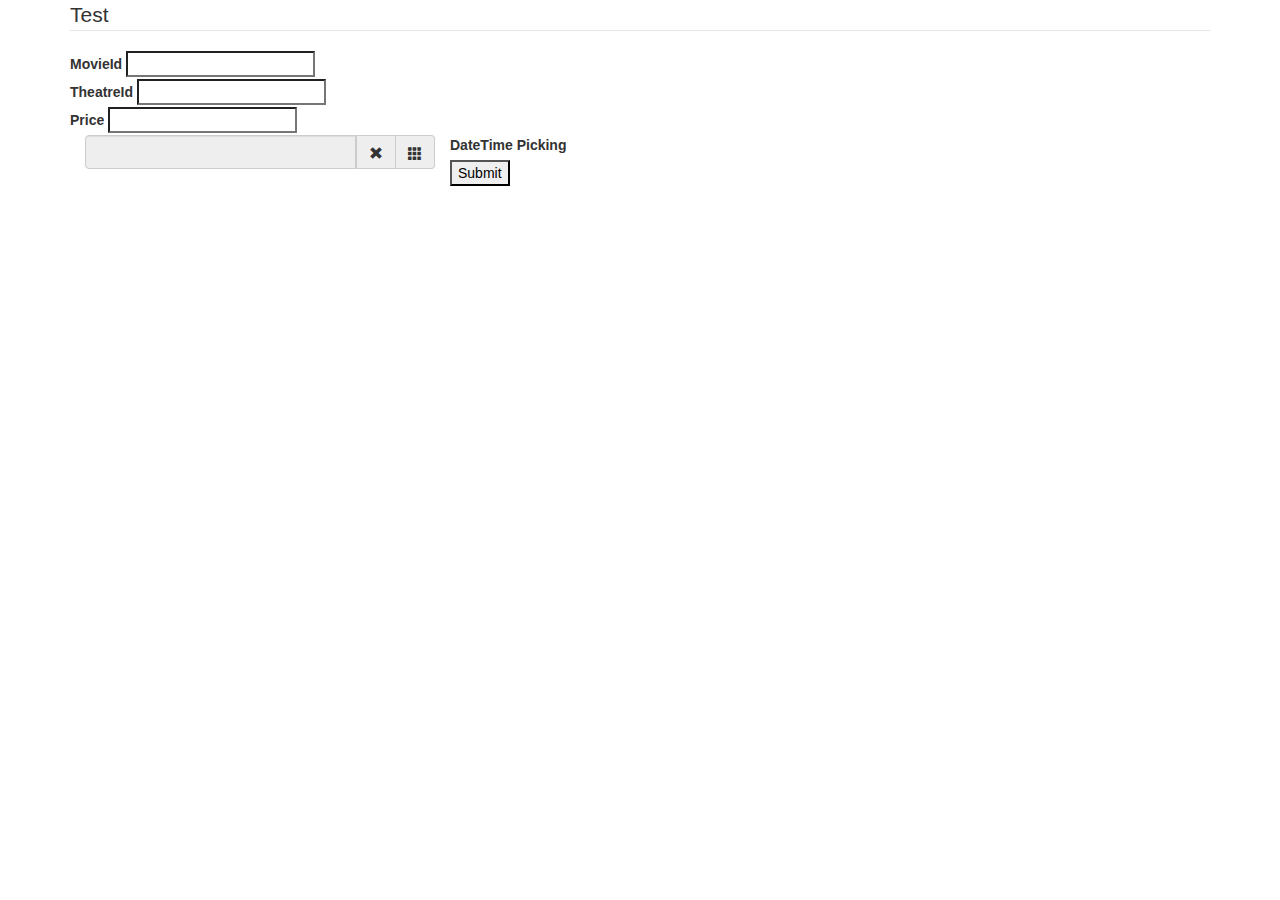
<file: OnlineTicketBooking/WebContent/AddData/index.html>
<!DOCTYPE html>
<html>
<head>
<title></title>
<link href="./bootstrap/css/bootstrap.min.css" rel="stylesheet"
	media="screen">
<link href="./bootstrap/css/bootstrap-datetimepicker.min.css"
	rel="stylesheet" media="screen">
</head>

<body>
	<div class="container">
		<form action="../AddShowTime" class="form-horizontal" role="form">
			<fieldset>
				<legend>Test</legend>

				<div>
					<label for="MovieId">MovieId</label> <input type="text"
						name="movie_Id" /><br /> <label for="TheatreId">TheatreId</label>
					<input type="text" name="theatre_Id" /><br /> <label for="Price">Price</label>
					<input type="text" name="price" /><br /> <label for="dtp_input1">DateTime
						Picking</label>
					<div class="input-group date form_datetime col-md-4"
						data-date="2018-05-25T05:25:07Z"
						data-date-format="dd MM yyyy HH:ii p" data-link-field="dtp_input1">
						<input class="form-control" size="16" type="text" name="show_date"
							value="" readonly> <span class="input-group-addon"><span
							class="glyphicon glyphicon-remove"></span></span> <span
							class="input-group-addon"><span
							class="glyphicon glyphicon-th"></span></span>
					</div>
					</br> <input type="submit" value="Submit" />

				</div>

			</fieldset>
		</form>
	</div>

	<script type="text/javascript" src="./jquery/jquery-1.8.3.min.js"
		charset="UTF-8"></script>
	<script type="text/javascript" src="./bootstrap/js/bootstrap.min.js"></script>
	<script type="text/javascript"
		src="./bootstrap/js/bootstrap-datetimepicker.js" charset="UTF-8"></script>
	<script type="text/javascript">
    $('.form_datetime').datetimepicker({
        //language:  'En',
        weekStart: 1,
        todayBtn:  1,
		autoclose: 1,
		todayHighlight: 1,
		startView: 2,
		forceParse: 0,
        showMeridian: 1
    });

</script>

</body>
</html>
</file>
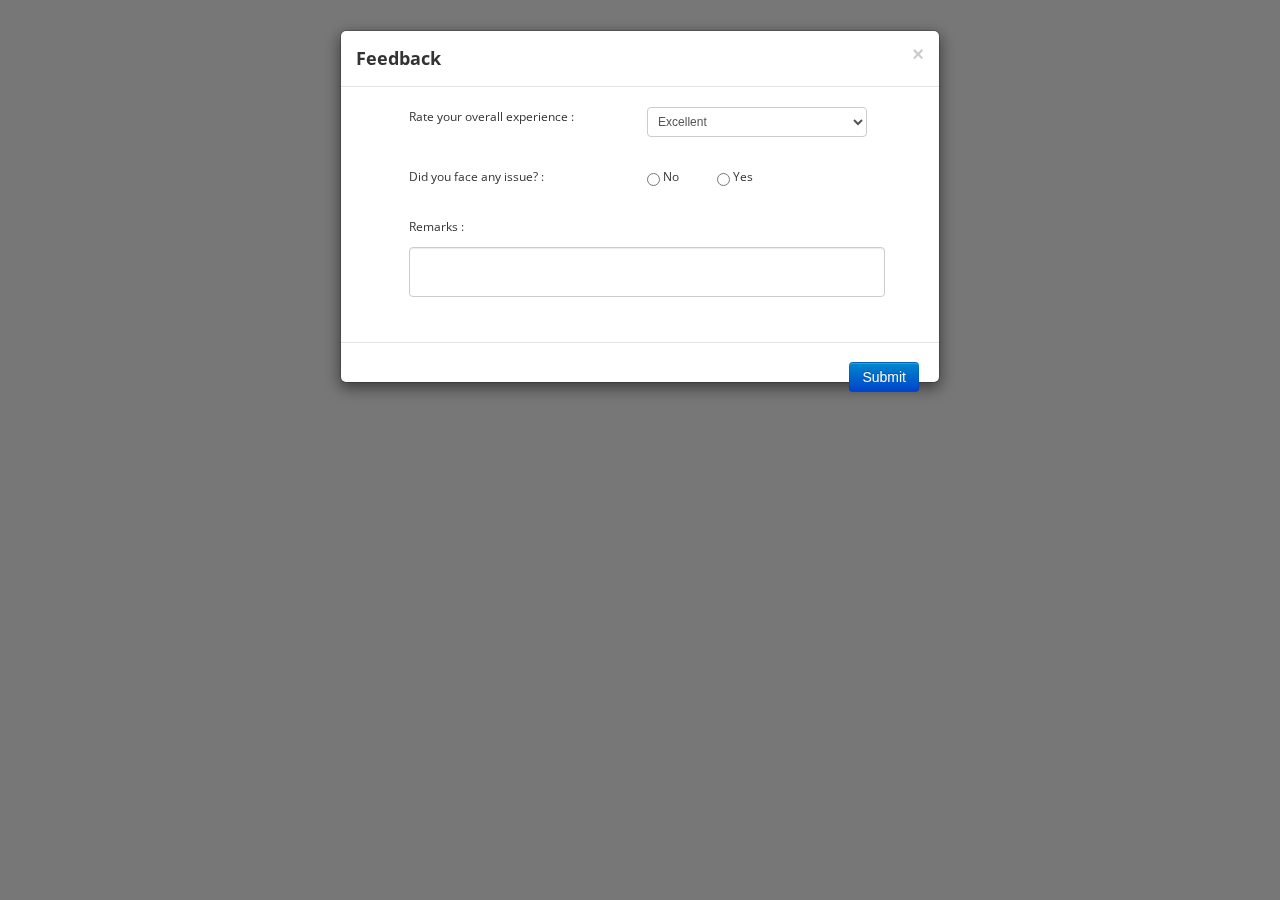
<file: OnlineTicketBooking/WebContent/feedback.html>
<!doctype html>
<html lang="en">
 <head>
 <link rel="shortcut icon" href="themes/images/icon.png">
<!-- bootstrap -->
<link href="bootstrap/css/bootstrap.css" rel="stylesheet">
<link href="bootstrap/css/bootstrap-responsive.min.css" rel="stylesheet">

<link href="themes/css/bootstrappage.css" rel="stylesheet" />

<link href="themes/css/copy.css" rel="stylesheet">
<link href="themes/css/icomoon.css" rel="stylesheet">

<!-- global styles -->
<link href="themes/css/flexslider.css" rel="stylesheet" />
<link href="themes/css/main.css" rel="stylesheet" />
<link href="themes/css/style1.css" rel="stylesheet" type="text/css"
	media="all" />

<!-- scripts -->
<script src="themes/js/jquery-1.7.2.min.js"></script>
<script src="bootstrap/js/bootstrap.min.js"></script>
<script src="themes/js/superfish.js"></script>
<script src="themes/js/jquery.scrolltotop.js"></script>
<script src="themes/js/jquery.redirect.js"></script>
<script src='themes/js/state.js'></script>

<!-- datatable -->
<link rel="stylesheet" type="text/css"
	href="./bootstrap/dt/DT_bootstrap.css">
<script type="text/javascript" charset="utf-8"
	src="./bootstrap/dt/jquery.dataTables.js"></script>
<script type="text/javascript" charset="utf-8"
	src="./bootstrap/dt/DT_bootstrap.js"></script>

 </head>
 <body>
  <div class="modal fade" id="test_feedback" tabindex="-1" role="dialog" aria-labelledby="myModalLabel" aria-hidden="true">
            <div class="modal-dialog">
                <div class="modal-content">
                    <div class="modal-header">
                        <button type="button" class="close" data-dismiss="modal" aria-hidden="true">&times;</button>
                        <h4 class="modal-title">Feedback</h4>
                    </div>
                    <div class="modal-body">
                        <div class="alert alert-error hide" id="error_deactivated">
                            Paper has been deactivated
                        </div>
                        <div class="alert alert-error hide" id="error_feedback">
                            Please fill all the fields
                        </div>
                        <div class="row-fluid">
                            <div class="span1"></div>
                            <div class="span5">Rate your overall experience : </div>
                            <div class="span6">
                                <select ID='feedback_rate'>
                                    <option>Excellent</option>
                                    <option>Very good</option>
                                    <option>Good</option>
                                    <option>Bad</option>
                                    <option>Very bad</option>
                                </select>
                            </div>
                        </div>
                        <div class="div-space">&nbsp;</div>
                        <div class="row-fluid">
                            <div class="span1"></div>
                            <div class="span5">Did you face any issue? :</div>
                            <div class="span6">
                                <div class="span3">
                                    <input type="radio" value="No" name="feedback_issue" id="feedback_issue" onclick="hideTextarea()"/> No<br>
                                </div>
                                <div class="span3">
                                    <input type="radio" value="Yes" name="feedback_issue" id="feedback_issue" onclick="showTextarea()"/> Yes 
                                </div>
                            </div>
                        </div>
                        <div class="row-fluid hide" id="issue_feedback_div">
                            <div class="span1"></div>
                            <div class="span10"><textarea id='issue_feedback' style="width:100%;resize: none" ></textarea></div>
                            <div class="span1"></div>
                        </div>
                        <div class="div-space">&nbsp;</div>
                        <div class="row-fluid">
                            <div class="span1"></div>
                            <div class="span11">Remarks :</div>
                        </div>
                        <div class="row-fluid">
                            <div class="span1"></div>
                            <div class="span10"><textarea id='remark_feedback' style="width:100%;resize: none" ></textarea></div>
                        </div>
                    </div>
                    <div class="modal-footer">
                        <button class="btn btn-primary pull-right" onclick="SubmitFeedback();">Submit</button>
                    </div>
                </div>
            </div>
        </div>
		<script>
		$('#test_feedback').modal('show');
		</script>
 </body>
</html>
</file>
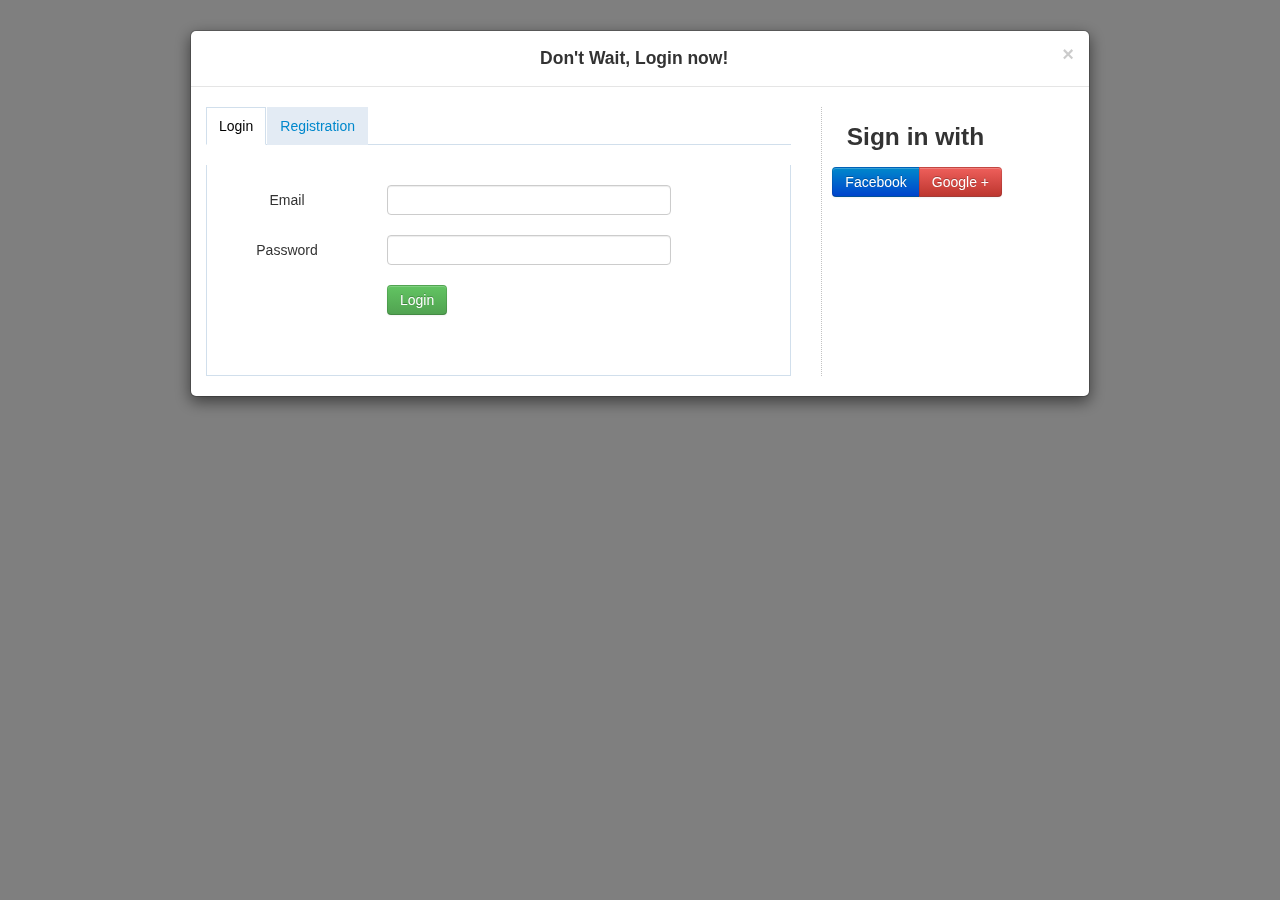
<file: OnlineTicketBooking/WebContent/TRYmodal2.3.html>
<!DOCTYPE html>
<html>
<head>
<title>Login &amp; Register</title>

<link href="bootstrap/css/bootstrap.css" rel='stylesheet' type='text/css' />
<link href="themes/css/copy.css" rel="stylesheet" type="text/css" media="all" />
<script src="themes/js/jquery-1.7.2.min.js"></script>
<script src="bootstrap/js/bootstrap.min.js"></script>
<script src='themes/js/state.js'></script>

</head>
<body>
	<!-- Large modal -->
	<!--
	<button class="btn btn-primary" data-toggle="modal"
		data-target="#myModal">Login</button>
	-->
	<div class="modal fade" id="myModal" tabindex="-1" role="dialog"
		aria-labelledby="myLargeModalLabel" aria-hidden="true">
		<div class="modal-dialog modal-lg">
			<div class="modal-content">
				<div class="modal-header">
					<button type="button" class="close" data-dismiss="modal"
						aria-hidden="true">&times;</button>
					<h4 class="modal-title text-center" id="myModalLabel">Don't Wait, Login
						now!</h4>
				</div>
				<div class="modal-body">
					<div class="row">
						<div class="col-md-8"
							style="border-right: 1px dotted #C2C2C2; padding-right: 30px;">
							<!-- Nav tabs -->
							<ul class="nav nav-tabs">
								<li class="active"><a href="#Login" data-toggle="tab">Login</a></li>
								<li><a href="#Registration" data-toggle="tab">Registration</a></li>
							</ul>
							<!-- Tab panes -->
							<div class="tab-content">
								<div class="tab-pane active" id="Login">
									    <div class="row">
											<form class="form-horizontal" action='' method="POST">
											  <fieldset>
											    <div class="control-group">
											      <label class="control-label"  for="username">Email</label>
											      <div class="controls">
											        <input type="text" id="username" name="username" placeholder="" class="input-xlarge">
											      </div>
											    </div>
											    <div class="control-group">
											      <label class="control-label" for="password">Password</label>
											      <div class="controls">
											        <input type="password" id="password" name="password" placeholder="" class="input-xlarge">
											      </div>
											    </div>
											    <div class="control-group">
											      <div class="controls">
											        <button class="btn btn-success">Login</button>
											      </div>
											    </div>
											  </fieldset>
											</form>
										</div>
									</div>
								<div class="tab-pane" id="Registration">
									<div class="row">
											<form class="form-horizontal" action='' method="POST">
											  <fieldset>
											  
											    <div class="control-group">
											      <label class="control-label"  for="Name">Name</label>
											      <div class="controls">
										      		<select class="input-mini">
														<option>Mr.</option>
														<option>Ms.</option>
														<option>Mrs.</option>
													</select>
											        <input type="text" pattern="[A-Za-z ]{3,}" class="input-large" placeholder="Name" required title="Name should contains only text and minimum character should be 3"/>
											      </div>
											    </div>
											    
											    <div class="control-group">
											      <label class="control-label" for="Gender">Gender</label>
											      <div class="controls">
											        <select class="input-xlarge">
															<option>Male</option>
															<option>Female</option>
															<option>Others</option>
													</select>
											      </div>
											    </div>
											    
											    <div class="control-group">
											      <label class="control-label" for="Email">Email</label>
											      <div class="controls">
											      <div class="input-prepend">
      												<span class="add-on"><i class="icon-envelope"></i></span>
											        <input type="email" class="input-xlarge" id="email" pattern="[a-zA-Z0-9._%+-]+@[a-z0-9.-]+\.[a-z]{2,3}$"
													placeholder="Email" required/>
											      </div>
											      </div>
											    </div>
											    
											    <div class="control-group">
											      <label class="control-label"  for="password">Password</label>
											      <div class="controls">
											        <input type="password" pattern="(?=.*\d)(?=.*[a-z])(?=.*[A-Z]).{8,}" class="input-xlarge" id="password"
													placeholder="Password" required title="Must contain at least one number and one uppercase and lowercase letter, and at least 8 or more characters"/>
											      </div>
											    </div>
											    
											    <div class="control-group">
											      <label class="control-label" for="number">Number</label>
											      <div class="controls">
											      <div class="input-prepend">
											        <span class="add-on">+91</span>
											        <input type="text" class="input-large" id="mobile" pattern="[0-9]{10,10}" placeholder="Mobile" required title="Mobile number should be of 10 digits"/>
											      </div>
											      </div>
											    </div>
											    
											    <div class="control-group">
											      <label class="control-label" for="Address">Address</label>
											      <div class="controls">
											        <input type="text" class="input-xlarge" id="address"
													placeholder="eg: h.no: B4, street: rahul nagar" required/>
											      </div>
											    </div>
											    
											    <div class="control-group">
											      <div class="controls">
											        <div id="selection">
												        <select class="input-medium" id="listBox" onchange='selct_district(this.value)'></select>											       
												        <select class="input-medium" id='secondlist'></select>
													</div>
											      </div>
											    </div>
											    
											    <div class="control-group">
											      <div class="controls">
											        <button class="btn btn-success">Register</button>
											      </div>
											    </div>
											    
											  </fieldset>
											</form>
										</div>
								</div>
							</div>
							<div id="OR" class="hidden-xs"></div>
						</div>
						<div class="col-md-2">
							<div class="row text-center sign-with">
								<div class="col-md-12">
									<h3 class="other-nw">Sign in with</h3>
								</div>
								<div class="col-md-12">
									<div class="btn-group btn-group-justified">
										<a href="#" class="btn btn-primary">Facebook</a> <a href="#"
											class="btn btn-danger"> Google +</a>
									</div>
								</div>
							</div>
						</div>
					</div>
				</div>
			</div>
		</div>
	</div>
	<script>
		$('#myModal').modal('show');
	</script>
</body>
</html>
</file>
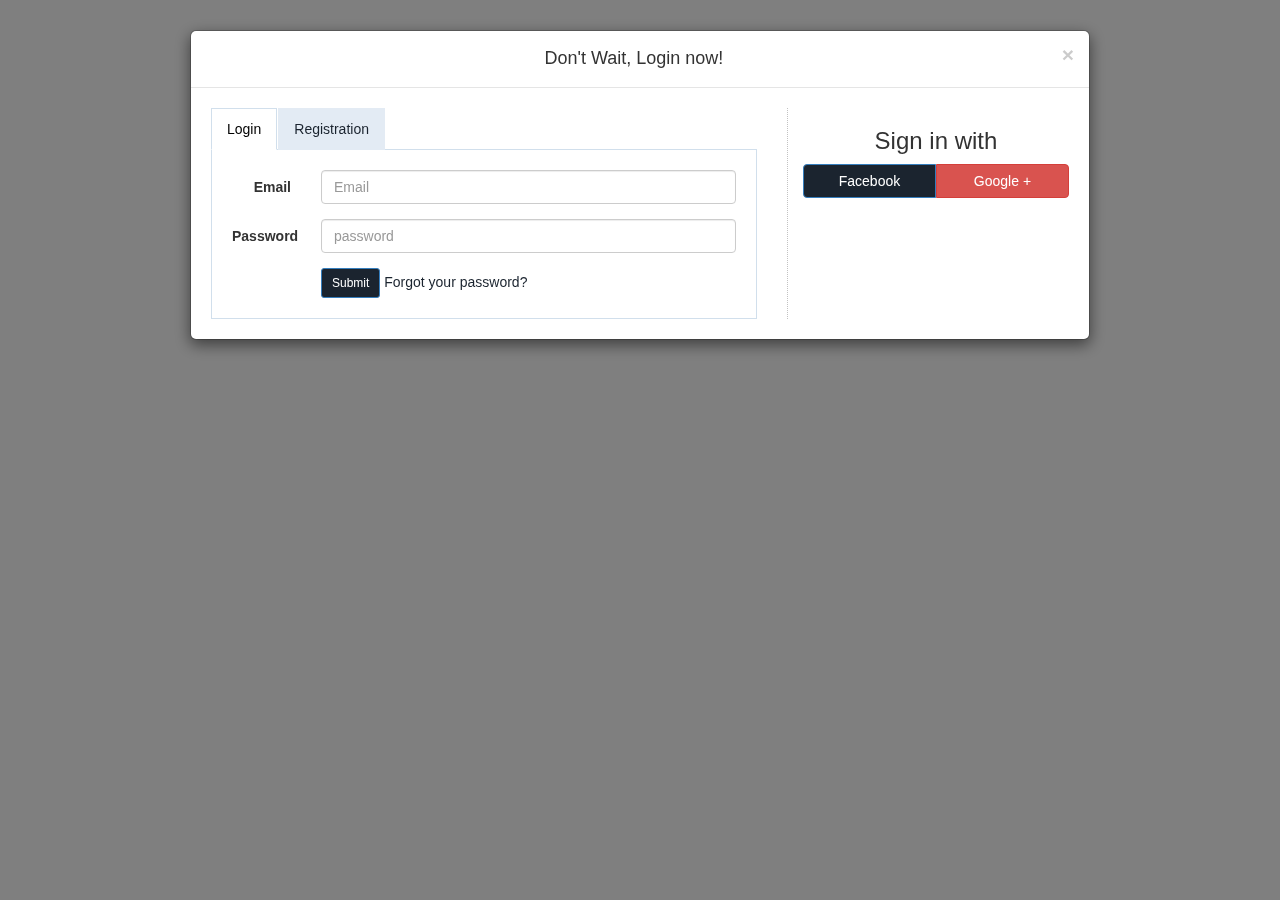
<file: OnlineTicketBooking/WebContent/TRYmodalLogin3.2.html>
<!DOCTYPE html>
<html>
<head>
<title>Login &amp; Register</title>

<link href="./Modal/bootstrap.css" rel='stylesheet' type='text/css' />
<link href="themes/css/copy.css" rel="stylesheet" type="text/css" media="all" />
<script src="themes/js/jquery-1.7.2.min.js"></script>
<script src="bootstrap/js/bootstrap.min.js"></script>
<script src='themes/js/state.js'></script>

</head>
<body>
	<!-- Large modal -->
	<!--
	<button class="btn btn-primary" data-toggle="modal"
		data-target="#myModal">Login</button>
	-->
	<div class="modal fade" id="myModal" tabindex="-1" role="dialog"
		aria-labelledby="myLargeModalLabel" aria-hidden="true">
		<div class="modal-dialog modal-lg">
			<div class="modal-content">
				<div class="modal-header">
					<button type="button" class="close" data-dismiss="modal"
						aria-hidden="true">&times;</button>
					<h4 class="modal-title text-center" id="myModalLabel">Don't Wait, Login
						now!</h4>
				</div>
				<div class="modal-body">
					<div class="row">
						<div class="col-md-8"
							style="border-right: 1px dotted #C2C2C2; padding-right: 30px;">
							<!-- Nav tabs -->
							<ul class="nav nav-tabs">
								<li class="active"><a href="#Login" data-toggle="tab">Login</a></li>
								<li><a href="#Registration" data-toggle="tab">Registration</a></li>
							</ul>
							<!-- Tab panes -->
							<div class="tab-content">
								<div class="tab-pane active" id="Login">
									<form role="form" class="form-horizontal">
										<div class="form-group">
											<label for="email" class="col-sm-2 control-label">
												Email</label>
											<div class="col-sm-10">
												<input type="email" class="form-control" id="email1"
													placeholder="Email" required/>
											</div>
										</div>
										<div class="form-group">
											<label for="exampleInputPassword1"
												class="col-sm-2 control-label"> Password</label>
											<div class="col-sm-10">
												<input type="password" class="form-control"
													id="exampleInputPassword1" placeholder="password" required/>
											</div>
										</div>
										<div class="row">
											<div class="col-sm-2"></div>
											<div class="col-sm-10">
												<button type="submit" class="btn btn-primary btn-sm">
													Submit</button>
												<a href="javascript:;">Forgot your password?</a>
											</div>
										</div>
									</form>
								</div>
								<div class="tab-pane" id="Registration">
									<form role="form" class="form-horizontal">
										<div class="form-group">
											<label for="email" class="col-sm-2 control-label">
												Name</label>
											<div class="col-sm-10">
												<div class="row">
													<div class="col-md-3">
														<select class="form-control">
															<option>Mr.</option>
															<option>Ms.</option>
															<option>Mrs.</option>
														</select>
													</div>
													<div class="col-md-9">
														<input type="text" pattern="[A-Za-z ]{3,}" class="form-control" placeholder="Name" required title="Name should contains only text and minimum character should be 3"/>
													</div>
												</div>
											</div>
										</div>
										<div class="form-group">
											<label for="gender" class="col-sm-2 control-label">
												Gender</label>
											<div class="col-sm-10">
												<div class="row">
													<div class="col-md-5">
														<select class="form-control">
															<option>Male</option>
															<option>Female</option>
															<option>Others</option>
														</select>
													</div>
												</div>
											</div>
										</div>
										<div class="form-group">
											<label for="email" class="col-sm-2 control-label">
												Email</label>
											<div class="col-sm-10">
												<input type="email" class="form-control" id="email" pattern="[a-zA-Z0-9._%+-]+@[a-z0-9.-]+\.[a-z]{2,3}$"
													placeholder="Email" required/>
											</div>
										</div>
										
										<div class="form-group">
											<label for="password" class="col-sm-2 control-label">
												Password</label>
											<div class="col-sm-10">
												<input type="password" pattern="(?=.*\d)(?=.*[a-z])(?=.*[A-Z]).{8,}" class="form-control" id="password"
													placeholder="Password" required title="Must contain at least one number and one uppercase and lowercase letter, and at least 8 or more characters"/>
											</div>
										</div>
										
										<div class="form-group">
											<label for="mobile" class="col-sm-2 control-label">
												Mobile</label>											
											<div class="col-sm-10">
												<div class="row">
													<div class="col-md-3">
														<input type="text" class="form-control text-center" value="+91" disabled/>
													</div>
													<div class="col-md-9">
														<input class="form-control" id="mobile" pattern="[0-9]{10,10}" placeholder="Mobile" required title="Mobile number should be of 10 digits"/>
													</div>
												</div>
											</div>
										</div>
										
										<div class="form-group">
											<label for="address" class="col-sm-2 control-label">
												Address</label>
											<div class="col-sm-10">
												<input type="text" class="form-control" id="address"
													placeholder="eg: h.no: B4, street: rahul nagar" required/>
											</div>
										</div>
										
										<div class="form-group">
											<label for="address" class="col-sm-2 control-label"> </label>										
											<div class="col-sm-10">
												<div class="row" id="selection">
												<div class="col-md-6">
											        <select class="form-control" id="listBox" onchange='selct_district(this.value)'></select>
											    </div>
											    <div class="col-md-6">    
											        <select class="form-control" id='secondlist'></select>
											    </div>
												</div>
											</div>
										</div>
									
										<div class="row">
											<div class="col-sm-2"></div>
											<div class="col-sm-10">
												<button type="submit" class="btn btn-primary btn-md">
													Save &amp; Continue</button>
											</div>
										</div>
									</form>
								</div>
							</div>
							<div id="OR" class="hidden-xs"></div>
						</div>
						<div class="col-md-4">
							<div class="row text-center sign-with">
								<div class="col-md-12">
									<h3 class="other-nw">Sign in with</h3>
								</div>
								<div class="col-md-12">
									<div class="btn-group btn-group-justified">
										<a href="#" class="btn btn-primary">Facebook</a> <a href="#"
											class="btn btn-danger"> Google +</a>
									</div>
								</div>
							</div>
						</div>
					</div>
				</div>
			</div>
		</div>
	</div>
	<script>
		$('#myModal').modal('show');
	</script>
</body>
</html>
</file>
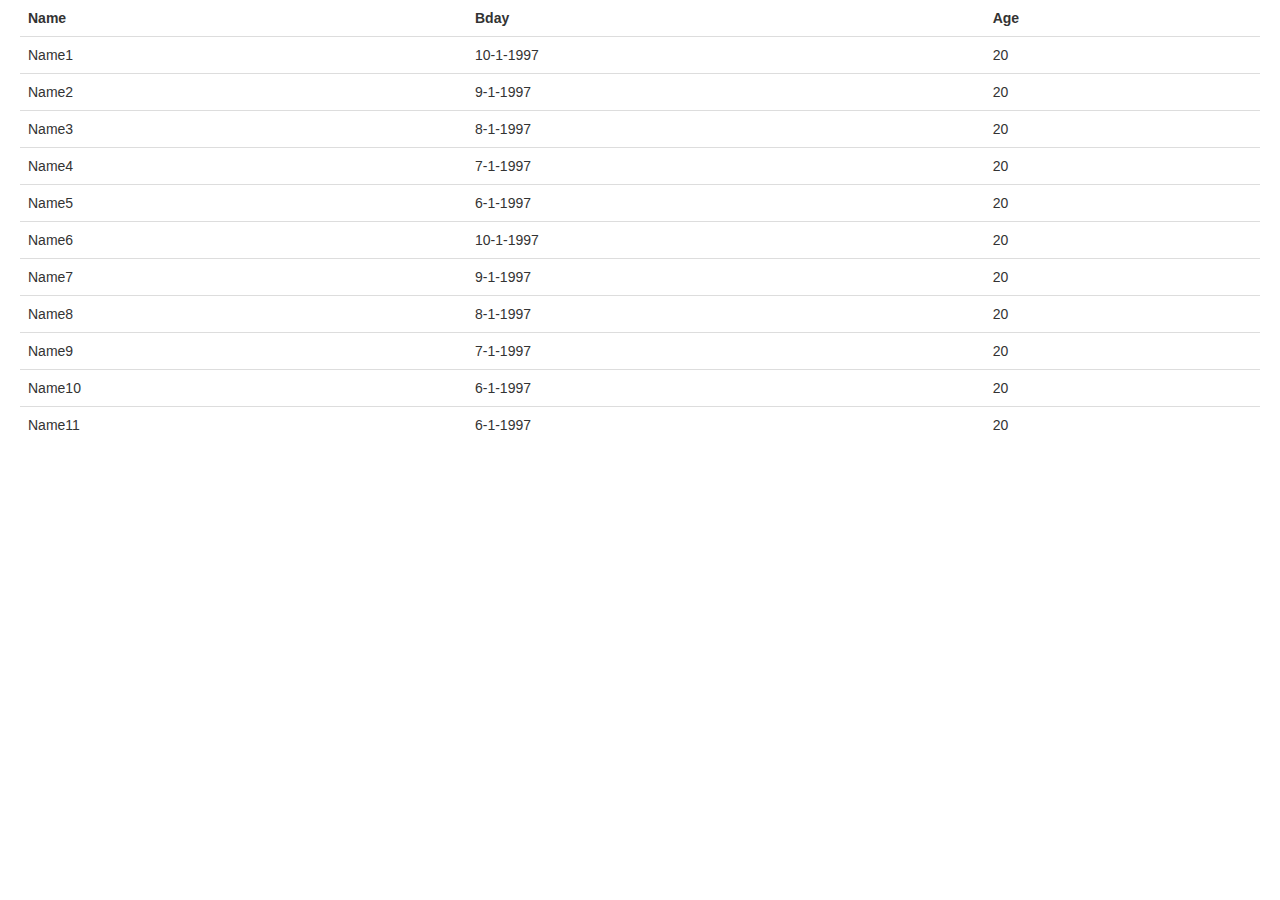
<file: OnlineTicketBooking/WebContent/TRYTable.html>
<!DOCTYPE html>
<html lang="en">
<head>
<title>Bootstrap Example</title>
<meta charset="utf-8">
<meta name="viewport" content="width=device-width, initial-scale=1">
<link href="bootstrap/css/bootstrap.css" rel="stylesheet">
<link href="bootstrap/css/bootstrap-responsive.min.css" rel="stylesheet">


<script src="themes/js/jquery-1.7.2.min.js"></script>
<script src="bootstrap/js/bootstrap.min.js"></script>

<link rel="stylesheet"
	href="https://cdnjs.cloudflare.com/ajax/libs/font-awesome/4.7.0/css/font-awesome.min.css">
<link rel="stylesheet" type="text/css"
	href="https://cdn.datatables.net/v/dt/dt-1.10.16/datatables.min.css" />

<script type="text/javascript"
	src="https://cdn.datatables.net/v/dt/dt-1.10.16/datatables.min.js"></script>
</head>
<body>

	<div class="container-fluid">


		<div class="table-responsive">
			<table class="table" id="example">
				<thead>
					<tr>
						<th>Name</th>
						<th>Bday</th>
						<th>Age</th>
					</tr>
				</thead>
				<tbody>
					<tr>
						<td>Name1</td>
						<td>10-1-1997</td>
						<td>20</td>
					</tr>
					<tr>
						<td>Name2</td>
						<td>9-1-1997</td>
						<td>20</td>
					</tr>
					<tr>
						<td>Name3</td>
						<td>8-1-1997</td>
						<td>20</td>
					</tr>
					<tr>
						<td>Name4</td>
						<td>7-1-1997</td>
						<td>20</td>
					</tr>
					<tr>
						<td>Name5</td>
						<td>6-1-1997</td>
						<td>20</td>
					</tr>
					<tr>
						<td>Name6</td>
						<td>10-1-1997</td>
						<td>20</td>
					</tr>
					<tr>
						<td>Name7</td>
						<td>9-1-1997</td>
						<td>20</td>
					</tr>
					<tr>
						<td>Name8</td>
						<td>8-1-1997</td>
						<td>20</td>
					</tr>
					<tr>
						<td>Name9</td>
						<td>7-1-1997</td>
						<td>20</td>
					</tr>
					<tr>
						<td>Name10</td>
						<td>6-1-1997</td>
						<td>20</td>
					</tr>
					<tr>
						<td>Name11</td>
						<td>6-1-1997</td>
						<td>20</td>
					</tr>
				</tbody>
			</table>
		</div>
	</div>


</body>
<script type="text/javascript">
      $(document).ready(function() {
        $('#example').DataTable();
    } );
    </script>
</html>
</file>
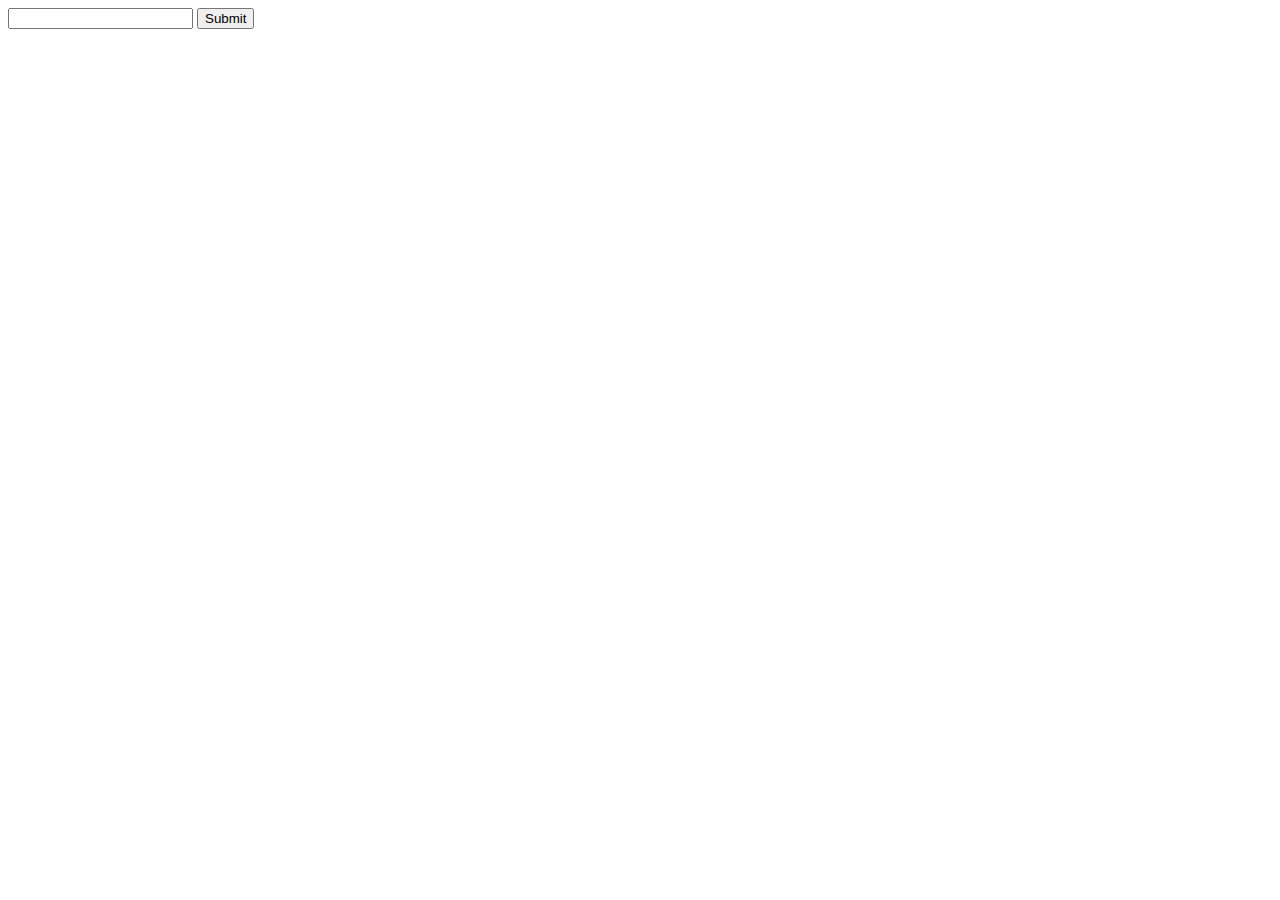
<file: OnlineTicketBooking/WebContent/AddData/A.html>
<!DOCTYPE html>
<html>
<head>
<meta charset="ISO-8859-1">
<title>Insert title here</title>
</head>
<body>
	<form action="../A">
		<input type = "text" name = "value"/>
		<input type = "submit"/>
	</form>
</body>
</html>
</file>
<file: OnlineTicketBooking/WebContent/themes/css/copy.css>
.main-containerr {
	position: relative;
	padding: 20px;
	min-height: 700px;
	background: #f5f8fb
}
.label-success {
	background-color: #3eb15b;
	border: 1px solid #3eb15b
}
.col-lg-1, .col-lg-10, .col-lg-11, .col-lg-12, .col-lg-2, .col-lg-3,
	.col-lg-4, .col-lg-5, .col-lg-6, .col-lg-7, .col-lg-8, .col-lg-9,
	.col-md-1, .col-md-10, .col-md-11, .col-md-12, .col-md-2, .col-md-3,
	.col-md-4, .col-md-5, .col-md-6, .col-md-7, .col-md-8, .col-md-9,
	.col-sm-1, .col-sm-10, .col-sm-11, .col-sm-12, .col-sm-2, .col-sm-3,
	.col-sm-4, .col-sm-5, .col-sm-6, .col-sm-7, .col-sm-8, .col-sm-9,
	.col-xs-1, .col-xs-10, .col-xs-11, .col-xs-12, .col-xs-2, .col-xs-3,
	.col-xs-4, .col-xs-5, .col-xs-6, .col-xs-7, .col-xs-8, .col-xs-9 {
	position: relative;
	min-height: 1px;
	padding-right: 15px;
	padding-left: 15px
}

.col-xs-1, .col-xs-10, .col-xs-11, .col-xs-12, .col-xs-2, .col-xs-3,
	.col-xs-4, .col-xs-5, .col-xs-6, .col-xs-7, .col-xs-8, .col-xs-9 {
	float: left
}

.col-xs-12 {
	width: 100%
}

.col-xs-11 {
	width: 91.66666667%
}

.col-xs-10 {
	width: 83.33333333%
}

.col-xs-9 {
	width: 75%
}

.col-xs-8 {
	width: 66.66666667%
}

.col-xs-7 {
	width: 58.33333333%
}

.col-xs-6 {
	width: 50%
}

.col-xs-5 {
	width: 41.66666667%
}

.col-xs-4 {
	width: 33.33333333%
}

.col-xs-3 {
	width: 25%
}

.col-xs-2 {
	width: 16.66666667%
}

.col-xs-1 {
	width: 8.33333333%
}

.col-xs-pull-12 {
	right: 100%
}

.col-xs-pull-11 {
	right: 91.66666667%
}

.col-xs-pull-10 {
	right: 83.33333333%
}

.col-xs-pull-9 {
	right: 75%
}

.col-xs-pull-8 {
	right: 66.66666667%
}

.col-xs-pull-7 {
	right: 58.33333333%
}

.col-xs-pull-6 {
	right: 50%
}

.col-xs-pull-5 {
	right: 41.66666667%
}

.col-xs-pull-4 {
	right: 33.33333333%
}

.col-xs-pull-3 {
	right: 25%
}

.col-xs-pull-2 {
	right: 16.66666667%
}

.col-xs-pull-1 {
	right: 8.33333333%
}

.col-xs-pull-0 {
	right: auto
}

.col-xs-push-12 {
	left: 100%
}

.col-xs-push-11 {
	left: 91.66666667%
}

.col-xs-push-10 {
	left: 83.33333333%
}

.col-xs-push-9 {
	left: 75%
}

.col-xs-push-8 {
	left: 66.66666667%
}

.col-xs-push-7 {
	left: 58.33333333%
}

.col-xs-push-6 {
	left: 50%
}

.col-xs-push-5 {
	left: 41.66666667%
}

.col-xs-push-4 {
	left: 33.33333333%
}

.col-xs-push-3 {
	left: 25%
}

.col-xs-push-2 {
	left: 16.66666667%
}

.col-xs-push-1 {
	left: 8.33333333%
}

.col-xs-push-0 {
	left: auto
}

.col-xs-offset-12 {
	margin-left: 100%
}

.col-xs-offset-11 {
	margin-left: 91.66666667%
}

.col-xs-offset-10 {
	margin-left: 83.33333333%
}

.col-xs-offset-9 {
	margin-left: 75%
}

.col-xs-offset-8 {
	margin-left: 66.66666667%
}

.col-xs-offset-7 {
	margin-left: 58.33333333%
}

.col-xs-offset-6 {
	margin-left: 50%
}

.col-xs-offset-5 {
	margin-left: 41.66666667%
}

.col-xs-offset-4 {
	margin-left: 33.33333333%
}

.col-xs-offset-3 {
	margin-left: 25%
}

.col-xs-offset-2 {
	margin-left: 16.66666667%
}

.col-xs-offset-1 {
	margin-left: 8.33333333%
}

.col-xs-offset-0 {
	margin-left: 0
}

@media ( min-width :768px) {
	.col-sm-1, .col-sm-10, .col-sm-11, .col-sm-12, .col-sm-2, .col-sm-3,
		.col-sm-4, .col-sm-5, .col-sm-6, .col-sm-7, .col-sm-8, .col-sm-9 {
		float: left
	}
	.col-sm-12 {
		width: 100%
	}
	.col-sm-11 {
		width: 91.66666667%
	}
	.col-sm-10 {
		width: 83.33333333%
	}
	.col-sm-9 {
		width: 75%
	}
	.col-sm-8 {
		width: 66.66666667%
	}
	.col-sm-7 {
		width: 58.33333333%
	}
	.col-sm-6 {
		width: 50%
	}
	.col-sm-5 {
		width: 41.66666667%
	}
	.col-sm-4 {
		width: 33.33333333%
	}
	.col-sm-3 {
		width: 25%
	}
	.col-sm-2 {
		width: 16.66666667%
	}
	.col-sm-1 {
		width: 8.33333333%
	}
	.col-sm-pull-12 {
		right: 100%
	}
	.col-sm-pull-11 {
		right: 91.66666667%
	}
	.col-sm-pull-10 {
		right: 83.33333333%
	}
	.col-sm-pull-9 {
		right: 75%
	}
	.col-sm-pull-8 {
		right: 66.66666667%
	}
	.col-sm-pull-7 {
		right: 58.33333333%
	}
	.col-sm-pull-6 {
		right: 50%
	}
	.col-sm-pull-5 {
		right: 41.66666667%
	}
	.col-sm-pull-4 {
		right: 33.33333333%
	}
	.col-sm-pull-3 {
		right: 25%
	}
	.col-sm-pull-2 {
		right: 16.66666667%
	}
	.col-sm-pull-1 {
		right: 8.33333333%
	}
	.col-sm-pull-0 {
		right: auto
	}
	.col-sm-push-12 {
		left: 100%
	}
	.col-sm-push-11 {
		left: 91.66666667%
	}
	.col-sm-push-10 {
		left: 83.33333333%
	}
	.col-sm-push-9 {
		left: 75%
	}
	.col-sm-push-8 {
		left: 66.66666667%
	}
	.col-sm-push-7 {
		left: 58.33333333%
	}
	.col-sm-push-6 {
		left: 50%
	}
	.col-sm-push-5 {
		left: 41.66666667%
	}
	.col-sm-push-4 {
		left: 33.33333333%
	}
	.col-sm-push-3 {
		left: 25%
	}
	.col-sm-push-2 {
		left: 16.66666667%
	}
	.col-sm-push-1 {
		left: 8.33333333%
	}
	.col-sm-push-0 {
		left: auto
	}
	.col-sm-offset-12 {
		margin-left: 100%
	}
	.col-sm-offset-11 {
		margin-left: 91.66666667%
	}
	.col-sm-offset-10 {
		margin-left: 83.33333333%
	}
	.col-sm-offset-9 {
		margin-left: 75%
	}
	.col-sm-offset-8 {
		margin-left: 66.66666667%
	}
	.col-sm-offset-7 {
		margin-left: 58.33333333%
	}
	.col-sm-offset-6 {
		margin-left: 50%
	}
	.col-sm-offset-5 {
		margin-left: 41.66666667%
	}
	.col-sm-offset-4 {
		margin-left: 33.33333333%
	}
	.col-sm-offset-3 {
		margin-left: 25%
	}
	.col-sm-offset-2 {
		margin-left: 16.66666667%
	}
	.col-sm-offset-1 {
		margin-left: 8.33333333%
	}
	.col-sm-offset-0 {
		margin-left: 0
	}
}

@media ( min-width :992px) {
	.col-md-1, .col-md-10, .col-md-11, .col-md-12, .col-md-2, .col-md-3,
		.col-md-4, .col-md-5, .col-md-6, .col-md-7, .col-md-8, .col-md-9 {
		float: left
	}
	.col-md-12 {
		width: 100%
	}
	.col-md-11 {
		width: 91.66666667%
	}
	.col-md-10 {
		width: 83.33333333%
	}
	.col-md-9 {
		width: 75%
	}
	.col-md-8 {
		width: 66.66666667%
	}
	.col-md-7 {
		width: 58.33333333%
	}
	.col-md-6 {
		width: 50%
	}
	.col-md-5 {
		width: 41.66666667%
	}
	.col-md-4 {
		width: 33.33333333%
	}
	.col-md-3 {
		width: 25%
	}
	.col-md-2 {
		width: 16.66666667%
	}
	.col-md-1 {
		width: 8.33333333%
	}
	.col-md-pull-12 {
		right: 100%
	}
	.col-md-pull-11 {
		right: 91.66666667%
	}
	.col-md-pull-10 {
		right: 83.33333333%
	}
	.col-md-pull-9 {
		right: 75%
	}
	.col-md-pull-8 {
		right: 66.66666667%
	}
	.col-md-pull-7 {
		right: 58.33333333%
	}
	.col-md-pull-6 {
		right: 50%
	}
	.col-md-pull-5 {
		right: 41.66666667%
	}
	.col-md-pull-4 {
		right: 33.33333333%
	}
	.col-md-pull-3 {
		right: 25%
	}
	.col-md-pull-2 {
		right: 16.66666667%
	}
	.col-md-pull-1 {
		right: 8.33333333%
	}
	.col-md-pull-0 {
		right: auto
	}
	.col-md-push-12 {
		left: 100%
	}
	.col-md-push-11 {
		left: 91.66666667%
	}
	.col-md-push-10 {
		left: 83.33333333%
	}
	.col-md-push-9 {
		left: 75%
	}
	.col-md-push-8 {
		left: 66.66666667%
	}
	.col-md-push-7 {
		left: 58.33333333%
	}
	.col-md-push-6 {
		left: 50%
	}
	.col-md-push-5 {
		left: 41.66666667%
	}
	.col-md-push-4 {
		left: 33.33333333%
	}
	.col-md-push-3 {
		left: 25%
	}
	.col-md-push-2 {
		left: 16.66666667%
	}
	.col-md-push-1 {
		left: 8.33333333%
	}
	.col-md-push-0 {
		left: auto
	}
	.col-md-offset-12 {
		margin-left: 100%
	}
	.col-md-offset-11 {
		margin-left: 91.66666667%
	}
	.col-md-offset-10 {
		margin-left: 83.33333333%
	}
	.col-md-offset-9 {
		margin-left: 75%
	}
	.col-md-offset-8 {
		margin-left: 66.66666667%
	}
	.col-md-offset-7 {
		margin-left: 58.33333333%
	}
	.col-md-offset-6 {
		margin-left: 50%
	}
	.col-md-offset-5 {
		margin-left: 41.66666667%
	}
	.col-md-offset-4 {
		margin-left: 33.33333333%
	}
	.col-md-offset-3 {
		margin-left: 25%
	}
	.col-md-offset-2 {
		margin-left: 16.66666667%
	}
	.col-md-offset-1 {
		margin-left: 8.33333333%
	}
	.col-md-offset-0 {
		margin-left: 0
	}
}

@media ( min-width :1200px) {
	.col-lg-1, .col-lg-10, .col-lg-11, .col-lg-12, .col-lg-2, .col-lg-3,
		.col-lg-4, .col-lg-5, .col-lg-6, .col-lg-7, .col-lg-8, .col-lg-9 {
		float: left
	}
	.col-lg-12 {
		width: 100%
	}
	.col-lg-11 {
		width: 91.66666667%
	}
	.col-lg-10 {
		width: 83.33333333%
	}
	.col-lg-9 {
		width: 75%
	}
	.col-lg-8 {
		width: 66.66666667%
	}
	.col-lg-7 {
		width: 58.33333333%
	}
	.col-lg-6 {
		width: 50%
	}
	.col-lg-5 {
		width: 41.66666667%
	}
	.col-lg-4 {
		width: 33.33333333%
	}
	.col-lg-3 {
		width: 25%
	}
	.col-lg-2 {
		width: 16.66666667%
	}
	.col-lg-1 {
		width: 8.33333333%
	}
	.col-lg-pull-12 {
		right: 100%
	}
	.col-lg-pull-11 {
		right: 91.66666667%
	}
	.col-lg-pull-10 {
		right: 83.33333333%
	}
	.col-lg-pull-9 {
		right: 75%
	}
	.col-lg-pull-8 {
		right: 66.66666667%
	}
	.col-lg-pull-7 {
		right: 58.33333333%
	}
	.col-lg-pull-6 {
		right: 50%
	}
	.col-lg-pull-5 {
		right: 41.66666667%
	}
	.col-lg-pull-4 {
		right: 33.33333333%
	}
	.col-lg-pull-3 {
		right: 25%
	}
	.col-lg-pull-2 {
		right: 16.66666667%
	}
	.col-lg-pull-1 {
		right: 8.33333333%
	}
	.col-lg-pull-0 {
		right: auto
	}
	.col-lg-push-12 {
		left: 100%
	}
	.col-lg-push-11 {
		left: 91.66666667%
	}
	.col-lg-push-10 {
		left: 83.33333333%
	}
	.col-lg-push-9 {
		left: 75%
	}
	.col-lg-push-8 {
		left: 66.66666667%
	}
	.col-lg-push-7 {
		left: 58.33333333%
	}
	.col-lg-push-6 {
		left: 50%
	}
	.col-lg-push-5 {
		left: 41.66666667%
	}
	.col-lg-push-4 {
		left: 33.33333333%
	}
	.col-lg-push-3 {
		left: 25%
	}
	.col-lg-push-2 {
		left: 16.66666667%
	}
	.col-lg-push-1 {
		left: 8.33333333%
	}
	.col-lg-push-0 {
		left: auto
	}
	.col-lg-offset-12 {
		margin-left: 100%
	}
	.col-lg-offset-11 {
		margin-left: 91.66666667%
	}
	.col-lg-offset-10 {
		margin-left: 83.33333333%
	}
	.col-lg-offset-9 {
		margin-left: 75%
	}
	.col-lg-offset-8 {
		margin-left: 66.66666667%
	}
	.col-lg-offset-7 {
		margin-left: 58.33333333%
	}
	.col-lg-offset-6 {
		margin-left: 50%
	}
	.col-lg-offset-5 {
		margin-left: 41.66666667%
	}
	.col-lg-offset-4 {
		margin-left: 33.33333333%
	}
	.col-lg-offset-3 {
		margin-left: 25%
	}
	.col-lg-offset-2 {
		margin-left: 16.66666667%
	}
	.col-lg-offset-1 {
		margin-left: 8.33333333%
	}
	.col-lg-offset-0 {
		margin-left: 0
	}
}

.right-text {
	text-align: right
}

.gutter.row {
	margin-right: 0px;
	margin-left: -10px
}

.gutter-10>[class^=" col-"], .gutter>[class^=col-] {
	padding-right: 8px;
	padding-left: 8px
}
.panel {
	margin-bottom: 16px;
	background-color: #fff;
	-webkit-border-radius: 3px;
	-moz-border-radius: 3px;
	border-radius: 3px;
	-webkit-box-shadow: none;
	box-shadow: none;
	border: 1px solid #c9d9ea
}

.panel.no-margin {
	margin: 0
}

.panel-heading {
	position: relative;
	border: 0;
	padding: 13px 15px;
	background-color: transparent;
	-webkit-border-radius: 3px 3px 0 0;
	-moz-border-radius: 3px 3px 0 0;
	border-radius: 3px 3px 0 0;
	border-bottom: 1px solid #c9d9ea
}

.panel-heading h4 {
	margin: 0;
	color: #000;
	font-size: 18px;
	display: inline-block
}

.panel-heading h6 {
	margin: 5px 0 0;
	font-size: 12px;
	font-weight: 500;
	color: gray
}

.btn i.icon-left, .btn-link i {
	margin-right: 5px
}

.panel-heading .actions {
	position: absolute;
	right: 15px;
	top: 15px
}

.faq .panel-heading {
	padding: 0
}

.faq .panel-heading h4.panel-title {
	display: block
}

.faq .panel-heading h4.panel-title a.accordion-toggle {
	padding: 15px;
	font-size: 15px;
	display: block;
	color: #3a86c8
}

.faq .panel-heading [data-toggle=collapse]:after {
	font-family: icomoon;
	content: "\e95d";
	color: #ea423f;
	position: absolute;
	right: 15px;
	top: 13px;
	font-size: 21px
}

.faq .panel-heading [data-toggle=collapse].collapsed:after {
	font-family: icomoon;
	content: "\e968";
	color: #666;
	position: absolute;
	right: 15px;
	top: 13px;
	font-size: 21px
}

.panel-blue .panel-heading h4, .panel-brown .panel-heading h4,
	.panel-dark-blue .panel-heading h4, .panel-darkgrey .panel-heading h4,
	.panel-facebook .panel-heading h4, .panel-gplus .panel-heading h4,
	.panel-green .panel-heading h4, .panel-green-one .panel-heading h4,
	.panel-green-two .panel-heading h4, .panel-grey .panel-heading h4,
	.panel-instagram .panel-heading h4, .panel-linkedin .panel-heading h4,
	.panel-mustard .panel-heading h4, .panel-orange .panel-heading h4,
	.panel-peach .panel-heading h4, .panel-pink .panel-heading h4,
	.panel-purple .panel-heading h4, .panel-red .panel-heading h4,
	.panel-teal .panel-heading h4, .panel-twitter .panel-heading h4,
	.panel-yellow .panel-heading h4 {
	color: #fff
}

.breadcrumbs>li, .btn, .panel-body {
	position: relative
}

.panel-body {
	padding: 15px;
	background: #fff;
	-webkit-border-radius: 0 0 2px 2px;
	-moz-border-radius: 0 0 2px 2px;
	border-radius: 0 0 2px 2px
}

.panel-footer {
	border: 0;
	margin-top: -1px;
	background: #ededed;
	-webkit-border-radius: 0 0 2px 2px;
	-moz-border-radius: 0 0 2px 2px;
	border-radius: 0 0 2px 2px
}

.panel-blue {
	background: #3a86c8;
	border: 1px solid #3a86c8
}

.panel-blue .panel-footer, .panel-blue .panel-heading {
	background: #357ebe
}

.panel-green {
	background: #3eb15b;
	border: 1px solid #3eb15b
}

.panel-green .panel-footer, .panel-green .panel-heading {
	background: #379e51
}

.panel-green-one {
	background: #6dc6cd;
	border: 1px solid #6dc6cd
}

.panel-green-one .panel-footer, .panel-green-one .panel-heading {
	background: #5abfc6
}

.panel-green-two {
	background: #52bf8a;
	border: 1px solid #52bf8a
}

.panel-green-two .panel-footer, .panel-green-two .panel-heading {
	background: #43b57d
}

.panel-red {
	background: #ea423f;
	border: 1px solid #ea423f
}

.panel-red .panel-footer, .panel-red .panel-heading {
	background: #e72b28
}

.panel-yellow {
	background: #ffb400;
	border: 1px solid #ffb400
}

.panel-yellow .panel-footer, .panel-yellow .panel-heading {
	background: #e6a200
}

.panel-grey {
	background: #666;
	border: 1px solid #666
}

.panel-grey .panel-footer, .panel-grey .panel-heading {
	background: #595959
}

.panel-darkgrey {
	background: #404040;
	border: 1px solid #404040
}

.panel-darkgrey .panel-footer, .panel-darkgrey .panel-heading {
	background: #333
}

.panel-pink {
	background: #F782AA;
	border: 1px solid #F782AA
}

.panel-pink .panel-footer, .panel-pink .panel-heading {
	background: #f674a0
}

.panel-brown {
	background: #8f6e5a;
	border: 1px solid #8f6e5a
}

.panel-brown .panel-footer, .panel-brown .panel-heading {
	background: #866754
}

.panel-violet {
	background: #c38fbb;
	border: 1px solid #c38fbb
}

.panel-violet .panel-footer, .panel-violet .panel-heading {
	background: #be85b5
}

.panel-violet .panel-heading h4 {
	color: #fff
}

.panel-mustard {
	background: #e3b442;
	border: 1px solid #e3b442
}

.panel-mustard .panel-footer, .panel-mustard .panel-heading {
	background: #e0ab2c
}

.panel-orange {
	background: #ed6d49;
	border: 1px solid #ed6d49
}

.panel-orange .panel-footer, .panel-orange .panel-heading {
	background: #eb5a32
}

.panel-teal {
	background: #47BCC7;
	border: 1px solid #47BCC7
}

.panel-teal .panel-footer, .panel-teal .panel-heading {
	background: #39b0bb
}

.panel-dark-blue {
	background: #2a303e;
	border: 1px solid #2a303e
}

.panel-dark-blue .panel-footer, .panel-dark-blue .panel-heading {
	background: #20242f
}

.panel-purple {
	background: #500776;
	border: 1px solid #500776
}

.panel-purple .panel-footer, .panel-purple .panel-heading {
	background: #430663
}

.panel-facebook {
	background: #3B5998;
	border: 1px solid #3B5998
}

.panel-facebook .panel-footer, .panel-facebook .panel-heading {
	background: #355089
}

.panel-twitter {
	background: #55ACEE;
	border: 1px solid #55ACEE
}

.panel-twitter .panel-footer, .panel-twitter .panel-heading {
	background: #42a3ec
}

.panel-linkedin {
	background: #007BB5;
	border: 1px solid #007BB5
}

.panel-linkedin .panel-footer, .panel-linkedin .panel-heading {
	background: #006da1
}

.panel-gplus {
	background: #E02F2F;
	border: 1px solid #E02F2F
}

.panel-gplus .panel-footer, .panel-gplus .panel-heading {
	background: #da2121
}

.panel-instagram {
	background: #5280a4;
	border: 1px solid #5280a4
}

.panel-instagram .panel-footer, .panel-instagram .panel-heading {
	background: #4b7596
}

.panel-peach {
	background: #f5907c;
	border: 1px solid #f5907c
}

.panel-peach .panel-footer, .panel-peach .panel-heading {
	background: #f48069
}

.invoice a .logo {
	width: 110px;
	margin: 0 auto
}

.invoice .invoice-num {
	margin-bottom: 30px
}

.invoice p {
	margin: 0 0 7px
}

.invoice address h4 {
	margin: 0 0 10px
}

.invoice .table .btn {
	min-width: 36px
}

.invoice .btn-group {
	margin-bottom: 7px;
	float: right
}

.invoice address.from {
	border-left: 3px solid #3eb15b;
	padding: 0 10px 0 20px
}

.invoice address.to {
	border-left: 3px solid #3a86c8;
	padding: 0 10px 0 20px
}

.invoice-stats h3 {
	margin: 0;
	padding: 0;
	font-weight: 600
}

.invoice-stats h5 {
	margin: 0
}
.a {
    color: #eb4800;
}

.nav-tabs {
	border-bottom: 1px solid #d1dfec
}

.nav-tabs li a {
	margin-right: 1px;
	-webkit-border-radius: 0;
	-moz-border-radius: 0;
	border-radius: 0;
	border: 1px solid #e3ebf4;
	background: #e3ebf4
}

.nav-tabs li a:hover {
	background: #d8e4ef;
	border: 1px solid #d8e4ef
}

.nav-tabs>li.active>a, .nav-tabs>li.active>a:focus, .nav-tabs>li.active>a:hover
	{
	background: 0 0;
	color: #000;
	border: 1px solid #d1dfec;
	border-bottom: 1px solid #fff;
	-webkit-border-radius: 0;
	-moz-border-radius: 0;
	border-radius: 0
}

.tab-content {
	padding: 20px;
	border: 1px solid #d1dfec;
	border-top: 0
}
</file>
<file: OnlineTicketBooking/WebContent/themes/css/icomoon.css>
@font-face {
  font-family: 'icomoon';
  src:  url('icomoon.eot?s2r2f5');
  src:  url('icomoon.eot?s2r2f5#iefix') format('embedded-opentype'),
    url('icomoon.ttf?s2r2f5') format('truetype'),
    url('icomoon.woff?s2r2f5') format('woff'),
    url('icomoon.svg?s2r2f5#icomoon') format('svg');
  font-weight: normal;
  font-style: normal;
}

[class^="icon-"], [class*=" icon-"] {
  /* use !important to prevent issues with browser extensions that change fonts */
  font-family: 'icomoon' !important;
  speak: none;
  font-style: normal;
  font-weight: normal;
  font-variant: normal;
  text-transform: none;
  line-height: 1;

  /* Better Font Rendering =========== */
  -webkit-font-smoothing: antialiased;
  -moz-osx-font-smoothing: grayscale;
}

.icon-box:before {
  content: "\e900";
}
.icon-write:before {
  content: "\e901";
}
.icon-clock:before {
  content: "\e902";
}
.icon-reply2:before {
  content: "\e903";
}
.icon-reply-all:before {
  content: "\e904";
}
.icon-forward2:before {
  content: "\e905";
}
.icon-flag:before {
  content: "\e906";
}
.icon-search2:before {
  content: "\e907";
}
.icon-trash:before {
  content: "\e908";
}
.icon-envelope:before {
  content: "\e909";
}
.icon-bubble:before {
  content: "\e90a";
}
.icon-bubbles:before {
  content: "\e90b";
}
.icon-user2:before {
  content: "\e90c";
}
.icon-users2:before {
  content: "\e90d";
}
.icon-cloud2:before {
  content: "\e90e";
}
.icon-download4:before {
  content: "\e90f";
}
.icon-upload4:before {
  content: "\e910";
}
.icon-rain:before {
  content: "\e911";
}
.icon-sun2:before {
  content: "\e912";
}
.icon-moon:before {
  content: "\e913";
}
.icon-bell:before {
  content: "\e914";
}
.icon-folder2:before {
  content: "\e915";
}
.icon-pin:before {
  content: "\e916";
}
.icon-sound:before {
  content: "\e917";
}
.icon-microphone:before {
  content: "\e918";
}
.icon-camera2:before {
  content: "\e919";
}
.icon-image2:before {
  content: "\e91a";
}
.icon-cog2:before {
  content: "\e91b";
}
.icon-calendar:before {
  content: "\e91c";
}
.icon-book2:before {
  content: "\e91d";
}
.icon-map-marker:before {
  content: "\e91e";
}
.icon-store:before {
  content: "\e91f";
}
.icon-support:before {
  content: "\e920";
}
.icon-tag:before {
  content: "\e921";
}
.icon-heart2:before {
  content: "\e922";
}
.icon-video-camera:before {
  content: "\e923";
}
.icon-trophy:before {
  content: "\e924";
}
.icon-cart2:before {
  content: "\e925";
}
.icon-eye2:before {
  content: "\e926";
}
.icon-cancel:before {
  content: "\e927";
}
.icon-chart:before {
  content: "\e928";
}
.icon-target:before {
  content: "\e929";
}
.icon-printer:before {
  content: "\e92a";
}
.icon-location3:before {
  content: "\e92b";
}
.icon-bookmark2:before {
  content: "\e92c";
}
.icon-monitor:before {
  content: "\e92d";
}
.icon-cross2:before {
  content: "\e92e";
}
.icon-plus2:before {
  content: "\e92f";
}
.icon-left:before {
  content: "\e930";
}
.icon-up:before {
  content: "\e931";
}
.icon-browser:before {
  content: "\e932";
}
.icon-windows:before {
  content: "\e933";
}
.icon-switch2:before {
  content: "\e934";
}
.icon-dashboard:before {
  content: "\e935";
}
.icon-play2:before {
  content: "\e936";
}
.icon-fast-forward:before {
  content: "\e937";
}
.icon-next:before {
  content: "\e938";
}
.icon-refresh:before {
  content: "\e939";
}
.icon-film2:before {
  content: "\e93a";
}
.icon-home2:before {
  content: "\e93b";
}
.icon-add-to-list:before {
  content: "\e93c";
}
.icon-creative-commons:before {
  content: "\e947";
}
.icon-document-landscape:before {
  content: "\e948";
}
.icon-remove-user:before {
  content: "\e949";
}
.icon-warning2:before {
  content: "\e94a";
}
.icon-arrow-bold-down:before {
  content: "\e94b";
}
.icon-arrow-bold-left:before {
  content: "\e94c";
}
.icon-arrow-bold-right:before {
  content: "\e94d";
}
.icon-arrow-bold-up:before {
  content: "\e94e";
}
.icon-arrow-down:before {
  content: "\e94f";
}
.icon-arrow-left:before {
  content: "\e950";
}
.icon-arrow-long-down:before {
  content: "\e951";
}
.icon-arrow-long-left:before {
  content: "\e952";
}
.icon-arrow-long-right:before {
  content: "\e953";
}
.icon-arrow-long-up:before {
  content: "\e954";
}
.icon-arrow-right:before {
  content: "\e955";
}
.icon-arrow-up:before {
  content: "\e956";
}
.icon-arrow-with-circle-down:before {
  content: "\e957";
}
.icon-arrow-with-circle-left:before {
  content: "\e958";
}
.icon-arrow-with-circle-right:before {
  content: "\e959";
}
.icon-arrow-with-circle-up:before {
  content: "\e95a";
}
.icon-bookmark3:before {
  content: "\e95b";
}
.icon-bookmarks2:before {
  content: "\e95c";
}
.icon-chevron-down:before {
  content: "\e95d";
}
.icon-chevron-left:before {
  content: "\e95e";
}
.icon-chevron-right:before {
  content: "\e95f";
}
.icon-chevron-small-down:before {
  content: "\e960";
}
.icon-chevron-small-left:before {
  content: "\e961";
}
.icon-chevron-small-right:before {
  content: "\e962";
}
.icon-chevron-small-up:before {
  content: "\e963";
}
.icon-chevron-thin-down:before {
  content: "\e964";
}
.icon-chevron-thin-left:before {
  content: "\e965";
}
.icon-chevron-thin-right:before {
  content: "\e966";
}
.icon-chevron-thin-up:before {
  content: "\e967";
}
.icon-chevron-up:before {
  content: "\e968";
}
.icon-chevron-with-circle-down:before {
  content: "\e969";
}
.icon-chevron-with-circle-left:before {
  content: "\e96a";
}
.icon-chevron-with-circle-right:before {
  content: "\e96b";
}
.icon-chevron-with-circle-up:before {
  content: "\e96c";
}
.icon-controller-fast-forward:before {
  content: "\e96d";
}
.icon-controller-jump-to-start:before {
  content: "\e96e";
}
.icon-controller-next:before {
  content: "\e96f";
}
.icon-controller-paus:before {
  content: "\e970";
}
.icon-controller-play:before {
  content: "\e971";
}
.icon-controller-record:before {
  content: "\e972";
}
.icon-controller-stop:before {
  content: "\e973";
}
.icon-controller-volume:before {
  content: "\e974";
}
.icon-dot-single:before {
  content: "\e975";
}
.icon-dots-three-horizontal:before {
  content: "\e976";
}
.icon-dots-three-vertical:before {
  content: "\e977";
}
.icon-dots-two-horizontal:before {
  content: "\e978";
}
.icon-dots-two-vertical:before {
  content: "\e979";
}
.icon-download5:before {
  content: "\e97a";
}
.icon-emoji-flirt:before {
  content: "\e97b";
}
.icon-flow-line:before {
  content: "\e97c";
}
.icon-flow-parallel:before {
  content: "\e97d";
}
.icon-flow-tree:before {
  content: "\e97e";
}
.icon-install:before {
  content: "\e97f";
}
.icon-layers:before {
  content: "\e980";
}
.icon-open-book:before {
  content: "\e981";
}
.icon-resize-100:before {
  content: "\e982";
}
.icon-resize-full-screen:before {
  content: "\e983";
}
.icon-save:before {
  content: "\e984";
}
.icon-select-arrows:before {
  content: "\e985";
}
.icon-sound-mute:before {
  content: "\e986";
}
.icon-sound2:before {
  content: "\e987";
}
.icon-triangle-down:before {
  content: "\e988";
}
.icon-triangle-left:before {
  content: "\e989";
}
.icon-triangle-right:before {
  content: "\e98a";
}
.icon-triangle-up:before {
  content: "\e98b";
}
.icon-uninstall:before {
  content: "\e98c";
}
.icon-upload-to-cloud:before {
  content: "\e98d";
}
.icon-upload5:before {
  content: "\e98e";
}
.icon-add-user:before {
  content: "\e98f";
}
.icon-address:before {
  content: "\e990";
}
.icon-adjust:before {
  content: "\e991";
}
.icon-air:before {
  content: "\e992";
}
.icon-aircraft-landing:before {
  content: "\e993";
}
.icon-aircraft-take-off:before {
  content: "\e994";
}
.icon-aircraft:before {
  content: "\e995";
}
.icon-align-bottom:before {
  content: "\e996";
}
.icon-align-horizontal-middle:before {
  content: "\e997";
}
.icon-align-left:before {
  content: "\e998";
}
.icon-align-right:before {
  content: "\e999";
}
.icon-align-top:before {
  content: "\e99a";
}
.icon-align-vertical-middle:before {
  content: "\e99b";
}
.icon-archive:before {
  content: "\e99c";
}
.icon-area-graph:before {
  content: "\e99d";
}
.icon-attachment2:before {
  content: "\e99e";
}
.icon-awareness-ribbon:before {
  content: "\e99f";
}
.icon-back-in-time:before {
  content: "\e9a0";
}
.icon-back:before {
  content: "\e9a1";
}
.icon-battery:before {
  content: "\e9a2";
}
.icon-beamed-note:before {
  content: "\e9a3";
}
.icon-bell2:before {
  content: "\e9a4";
}
.icon-blackboard:before {
  content: "\e9a5";
}
.icon-block:before {
  content: "\e9a6";
}
.icon-book3:before {
  content: "\e9a7";
}
.icon-bowl:before {
  content: "\e9a8";
}
.icon-box2:before {
  content: "\e9a9";
}
.icon-briefcase2:before {
  content: "\e9aa";
}
.icon-browser2:before {
  content: "\e9ab";
}
.icon-brush:before {
  content: "\e9ac";
}
.icon-bucket:before {
  content: "\e9ad";
}
.icon-cake:before {
  content: "\e9ae";
}
.icon-calculator2:before {
  content: "\e9af";
}
.icon-calendar2:before {
  content: "\e9b0";
}
.icon-camera3:before {
  content: "\e9b1";
}
.icon-ccw:before {
  content: "\e9b2";
}
.icon-chat:before {
  content: "\e9b3";
}
.icon-check:before {
  content: "\e9b4";
}
.icon-circle-with-cross:before {
  content: "\e9b5";
}
.icon-circle-with-minus:before {
  content: "\e9b6";
}
.icon-circle-with-plus:before {
  content: "\e9b7";
}
.icon-circle:before {
  content: "\e9b8";
}
.icon-circular-graph:before {
  content: "\e9b9";
}
.icon-clapperboard:before {
  content: "\e9ba";
}
.icon-clipboard:before {
  content: "\e9bb";
}
.icon-clock2:before {
  content: "\e9bc";
}
.icon-code:before {
  content: "\e9bd";
}
.icon-cog3:before {
  content: "\e9be";
}
.icon-colours:before {
  content: "\e9bf";
}
.icon-compass2:before {
  content: "\e9c0";
}
.icon-copy:before {
  content: "\e9c1";
}
.icon-credit-card:before {
  content: "\e9c2";
}
.icon-credit:before {
  content: "\e9c3";
}
.icon-cross3:before {
  content: "\e9c4";
}
.icon-cup:before {
  content: "\e9c5";
}
.icon-cw:before {
  content: "\e9c6";
}
.icon-cycle:before {
  content: "\e9c7";
}
.icon-database:before {
  content: "\e9c8";
}
.icon-dial-pad:before {
  content: "\e9c9";
}
.icon-direction:before {
  content: "\e9ca";
}
.icon-document:before {
  content: "\e9cb";
}
.icon-documents:before {
  content: "\e9cc";
}
.icon-drink:before {
  content: "\e9cd";
}
.icon-drive:before {
  content: "\e9ce";
}
.icon-drop:before {
  content: "\e9cf";
}
.icon-edit:before {
  content: "\e9d0";
}
.icon-email:before {
  content: "\e9d1";
}
.icon-emoji-happy:before {
  content: "\e9d2";
}
.icon-emoji-neutral:before {
  content: "\e9d3";
}
.icon-emoji-sad:before {
  content: "\e9d4";
}
.icon-erase:before {
  content: "\e9d5";
}
.icon-eraser:before {
  content: "\e9d6";
}
.icon-export:before {
  content: "\e9d7";
}
.icon-eye3:before {
  content: "\e9d8";
}
.icon-feather:before {
  content: "\e9d9";
}
.icon-flag2:before {
  content: "\e9da";
}
.icon-flash:before {
  content: "\e9db";
}
.icon-flashlight:before {
  content: "\e9dc";
}
.icon-flat-brush:before {
  content: "\e9dd";
}
.icon-folder-images:before {
  content: "\e9de";
}
.icon-folder-music:before {
  content: "\e9df";
}
.icon-folder-video:before {
  content: "\e9e0";
}
.icon-folder3:before {
  content: "\e9e1";
}
.icon-forward3:before {
  content: "\e9e2";
}
.icon-funnel:before {
  content: "\e9e3";
}
.icon-game-controller:before {
  content: "\e9e4";
}
.icon-gauge:before {
  content: "\e9e5";
}
.icon-globe:before {
  content: "\e9e6";
}
.icon-graduation-cap:before {
  content: "\e9e7";
}
.icon-grid:before {
  content: "\e9e8";
}
.icon-hair-cross:before {
  content: "\e9e9";
}
.icon-hand:before {
  content: "\e9ea";
}
.icon-heart-outlined:before {
  content: "\e9eb";
}
.icon-heart3:before {
  content: "\e9ec";
}
.icon-help-with-circle:before {
  content: "\e9ed";
}
.icon-help:before {
  content: "\e9ee";
}
.icon-home3:before {
  content: "\e9ef";
}
.icon-hour-glass:before {
  content: "\e9f0";
}
.icon-image-inverted:before {
  content: "\e9f1";
}
.icon-image3:before {
  content: "\e9f2";
}
.icon-images:before {
  content: "\e9f3";
}
.icon-inbox:before {
  content: "\e9f4";
}
.icon-infinity:before {
  content: "\e9f5";
}
.icon-info-with-circle:before {
  content: "\e9f6";
}
.icon-info2:before {
  content: "\e9f7";
}
.icon-key3:before {
  content: "\e9f8";
}
.icon-keyboard:before {
  content: "\e9f9";
}
.icon-lab-flask:before {
  content: "\e9fa";
}
.icon-landline:before {
  content: "\e9fb";
}
.icon-laptop2:before {
  content: "\e9fd";
}
.icon-leaf2:before {
  content: "\e9fe";
}
.icon-level-down:before {
  content: "\e9ff";
}
.icon-level-up:before {
  content: "\ea00";
}
.icon-lifebuoy:before {
  content: "\ea01";
}
.icon-light-bulb:before {
  content: "\ea02";
}
.icon-light-down:before {
  content: "\ea03";
}
.icon-light-up:before {
  content: "\ea04";
}
.icon-line-graph:before {
  content: "\ea05";
}
.icon-link2:before {
  content: "\ea06";
}
.icon-list:before {
  content: "\ea07";
}
.icon-location-pin:before {
  content: "\ea08";
}
.icon-location4:before {
  content: "\ea09";
}
.icon-lock-open:before {
  content: "\ea0a";
}
.icon-lock2:before {
  content: "\ea0b";
}
.icon-log-out:before {
  content: "\ea0c";
}
.icon-login:before {
  content: "\ea0d";
}
.icon-loop:before {
  content: "\ea0e";
}
.icon-magnet:before {
  content: "\ea0f";
}
.icon-magnifying-glass:before {
  content: "\ea10";
}
.icon-mail:before {
  content: "\ea11";
}
.icon-man2:before {
  content: "\ea12";
}
.icon-map3:before {
  content: "\ea13";
}
.icon-mask:before {
  content: "\ea14";
}
.icon-medal:before {
  content: "\ea15";
}
.icon-megaphone:before {
  content: "\ea16";
}
.icon-menu:before {
  content: "\ea17";
}
.icon-message:before {
  content: "\ea18";
}
.icon-mic:before {
  content: "\ea19";
}
.icon-minus2:before {
  content: "\ea1a";
}
.icon-mobile3:before {
  content: "\ea1b";
}
.icon-modern-mic:before {
  content: "\ea1c";
}
.icon-moon2:before {
  content: "\ea1d";
}
.icon-mouse:before {
  content: "\ea1e";
}
.icon-music2:before {
  content: "\ea1f";
}
.icon-network:before {
  content: "\ea20";
}
.icon-new-message:before {
  content: "\ea21";
}
.icon-new:before {
  content: "\ea22";
}
.icon-news:before {
  content: "\ea23";
}
.icon-note:before {
  content: "\ea24";
}
.icon-notification2:before {
  content: "\ea25";
}
.icon-old-mobile:before {
  content: "\ea26";
}
.icon-old-phone:before {
  content: "\ea27";
}
.icon-palette:before {
  content: "\ea28";
}
.icon-paper-plane:before {
  content: "\ea29";
}
.icon-pencil:before {
  content: "\ea2a";
}
.icon-phone:before {
  content: "\ea2b";
}
.icon-pie-chart2:before {
  content: "\ea2c";
}
.icon-pin2:before {
  content: "\ea2d";
}
.icon-plus3:before {
  content: "\ea2e";
}
.icon-popup:before {
  content: "\ea2f";
}
.icon-power-plug:before {
  content: "\ea30";
}
.icon-price-ribbon:before {
  content: "\ea31";
}
.icon-price-tag2:before {
  content: "\ea32";
}
.icon-print:before {
  content: "\ea33";
}
.icon-progress-empty:before {
  content: "\ea34";
}
.icon-progress-full:before {
  content: "\ea35";
}
.icon-progress-one:before {
  content: "\ea36";
}
.icon-progress-two:before {
  content: "\ea37";
}
.icon-publish:before {
  content: "\ea38";
}
.icon-quote:before {
  content: "\ea39";
}
.icon-radio:before {
  content: "\ea3a";
}
.icon-reply-all2:before {
  content: "\ea3b";
}
.icon-reply3:before {
  content: "\ea3c";
}
.icon-retweet:before {
  content: "\ea3d";
}
.icon-rocket:before {
  content: "\ea3e";
}
.icon-round-brush:before {
  content: "\ea3f";
}
.icon-rss3:before {
  content: "\ea40";
}
.icon-ruler:before {
  content: "\ea41";
}
.icon-scissors2:before {
  content: "\ea42";
}
.icon-share-alternitive:before {
  content: "\ea43";
}
.icon-share3:before {
  content: "\ea44";
}
.icon-shareable:before {
  content: "\ea45";
}
.icon-shield:before {
  content: "\ea46";
}
.icon-shop:before {
  content: "\ea47";
}
.icon-shopping-bag:before {
  content: "\ea48";
}
.icon-shopping-basket:before {
  content: "\ea49";
}
.icon-shopping-cart:before {
  content: "\ea4a";
}
.icon-shuffle:before {
  content: "\ea4b";
}
.icon-signal:before {
  content: "\ea4c";
}
.icon-sound-mix:before {
  content: "\ea4d";
}
.icon-sports-club:before {
  content: "\ea4e";
}
.icon-spreadsheet:before {
  content: "\ea4f";
}
.icon-squared-cross:before {
  content: "\ea50";
}
.icon-squared-minus:before {
  content: "\ea51";
}
.icon-squared-plus:before {
  content: "\ea52";
}
.icon-star-outlined:before {
  content: "\ea53";
}
.icon-star:before {
  content: "\ea54";
}
.icon-stopwatch:before {
  content: "\ea55";
}
.icon-suitcase:before {
  content: "\ea56";
}
.icon-swap:before {
  content: "\ea57";
}
.icon-sweden:before {
  content: "\ea58";
}
.icon-switch3:before {
  content: "\ea59";
}
.icon-tablet:before {
  content: "\e93d";
}
.icon-tag3:before {
  content: "\e93e";
}
.icon-text-document-inverted:before {
  content: "\ea5a";
}
.icon-text-document:before {
  content: "\ea5b";
}
.icon-text:before {
  content: "\ea5c";
}
.icon-thermometer:before {
  content: "\ea5d";
}
.icon-thumbs-down:before {
  content: "\ea5e";
}
.icon-thumbs-up:before {
  content: "\ea5f";
}
.icon-thunder-cloud:before {
  content: "\ea60";
}
.icon-ticket2:before {
  content: "\ea61";
}
.icon-time-slot:before {
  content: "\ea62";
}
.icon-tree:before {
  content: "\ea63";
}
.icon-trophy2:before {
  content: "\e93f";
}
.icon-tv:before {
  content: "\ea64";
}
.icon-typing:before {
  content: "\ea65";
}
.icon-unread:before {
  content: "\ea66";
}
.icon-untag:before {
  content: "\ea67";
}
.icon-user3:before {
  content: "\ea68";
}
.icon-users3:before {
  content: "\ea69";
}
.icon-v-card:before {
  content: "\ea6a";
}
.icon-video:before {
  content: "\ea6b";
}
.icon-vinyl:before {
  content: "\ea6c";
}
.icon-wallet:before {
  content: "\ea6d";
}
.icon-water:before {
  content: "\ea6e";
}
.icon-behance:before {
  content: "\ea6f";
}
.icon-flattr:before {
  content: "\e940";
}
.icon-foursquare2:before {
  content: "\ea70";
}
.icon-grooveshark:before {
  content: "\ea71";
}
.icon-picasa:before {
  content: "\e941";
}
.icon-qq:before {
  content: "\e942";
}
.icon-skype-with-circle:before {
  content: "\ea72";
}
.icon-dribbble:before {
  content: "\ea73";
}
.icon-facebook-with-circle:before {
  content: "\ea74";
}
.icon-facebook2:before {
  content: "\ea75";
}
.icon-flickr-with-circle:before {
  content: "\ea76";
}
.icon-flickr3:before {
  content: "\ea77";
}
.icon-github-with-circle:before {
  content: "\ea78";
}
.icon-github:before {
  content: "\ea79";
}
.icon-google-with-circle:before {
  content: "\ea7a";
}
.icon-google2:before {
  content: "\ea7b";
}
.icon-instagram-with-circle:before {
  content: "\ea7c";
}
.icon-instagram2:before {
  content: "\ea7d";
}
.icon-linkedin-with-circle:before {
  content: "\ea7e";
}
.icon-linkedin:before {
  content: "\ea7f";
}
.icon-pinterest-with-circle:before {
  content: "\ea80";
}
.icon-pinterest:before {
  content: "\ea81";
}
.icon-tumblr-with-circle:before {
  content: "\ea82";
}
.icon-tumblr2:before {
  content: "\ea83";
}
.icon-twitter-with-circle:before {
  content: "\ea84";
}
.icon-twitter2:before {
  content: "\ea85";
}
.icon-vimeo-with-circle:before {
  content: "\ea86";
}
.icon-youtube-with-circle:before {
  content: "\ea87";
}
.icon-youtube2:before {
  content: "\ea88";
}
.icon-3d_rotation:before {
  content: "\e84d";
}
.icon-ac_unit:before {
  content: "\eb3b";
}
.icon-alarm:before {
  content: "\e855";
}
.icon-access_alarms:before {
  content: "\e191";
}
.icon-schedule:before {
  content: "\e8b5";
}
.icon-accessibility:before {
  content: "\e84e";
}
.icon-account_balance:before {
  content: "\e84f";
}
.icon-account_balance_wallet:before {
  content: "\e850";
}
.icon-account_box:before {
  content: "\e851";
}
.icon-account_circle:before {
  content: "\e853";
}
.icon-adb:before {
  content: "\e60e";
}
.icon-add:before {
  content: "\e145";
}
.icon-add_a_photo:before {
  content: "\e439";
}
.icon-alarm_add:before {
  content: "\e856";
}
.icon-add_alert:before {
  content: "\e003";
}
.icon-add_box:before {
  content: "\e146";
}
.icon-add_circle:before {
  content: "\e147";
}
.icon-control_point:before {
  content: "\e3ba";
}
.icon-add_shopping_cart:before {
  content: "\e854";
}
.icon-queue:before {
  content: "\e03c";
}
.icon-add_to_queue:before {
  content: "\e05c";
}
.icon-adjust2:before {
  content: "\e39e";
}
.icon-airline_seat_recline_extra:before {
  content: "\e636";
}
.icon-airline_seat_recline_normal:before {
  content: "\e637";
}
.icon-flight:before {
  content: "\e539";
}
.icon-airplay:before {
  content: "\e055";
}
.icon-airport_shuttle:before {
  content: "\eb3c";
}
.icon-alarm_on:before {
  content: "\e858";
}
.icon-album:before {
  content: "\e019";
}
.icon-all_inclusive:before {
  content: "\eb3d";
}
.icon-all_out:before {
  content: "\ea89";
}
.icon-android2:before {
  content: "\e859";
}
.icon-announcement:before {
  content: "\e85a";
}
.icon-apps:before {
  content: "\e5c3";
}
.icon-archive2:before {
  content: "\e149";
}
.icon-arrow_back:before {
  content: "\e5c4";
}
.icon-arrow_downward:before {
  content: "\e5db";
}
.icon-arrow_drop_down:before {
  content: "\e5c5";
}
.icon-arrow_drop_down_circle:before {
  content: "\e5c6";
}
.icon-arrow_drop_up:before {
  content: "\e5c7";
}
.icon-arrow_forward:before {
  content: "\e5c8";
}
.icon-arrow_upward:before {
  content: "\e5d8";
}
.icon-art_track:before {
  content: "\e060";
}
.icon-aspect_ratio:before {
  content: "\e85b";
}
.icon-poll:before {
  content: "\e801";
}
.icon-assignment:before {
  content: "\e85d";
}
.icon-assignment_ind:before {
  content: "\e85e";
}
.icon-assignment_late:before {
  content: "\e85f";
}
.icon-assignment_return:before {
  content: "\e860";
}
.icon-assignment_returned:before {
  content: "\e861";
}
.icon-assignment_turned_in:before {
  content: "\e862";
}
.icon-assistant:before {
  content: "\e39f";
}
.icon-flag3:before {
  content: "\e153";
}
.icon-attach_file:before {
  content: "\e226";
}
.icon-attach_money:before {
  content: "\e227";
}
.icon-attachment3:before {
  content: "\e2bc";
}
.icon-audiotrack:before {
  content: "\e3a1";
}
.icon-autorenew:before {
  content: "\e863";
}
.icon-av_timer:before {
  content: "\e01b";
}
.icon-backspace:before {
  content: "\e14a";
}
.icon-cloud_upload:before {
  content: "\e2c3";
}
.icon-battery_alert:before {
  content: "\e19c";
}
.icon-battery_charging_full:before {
  content: "\e1a3";
}
.icon-battery_std:before {
  content: "\e1a5";
}
.icon-battery_unknown:before {
  content: "\e1a6";
}
.icon-beach_access:before {
  content: "\eb3e";
}
.icon-beenhere:before {
  content: "\e52d";
}
.icon-block2:before {
  content: "\e14b";
}
.icon-bluetooth:before {
  content: "\e1a7";
}
.icon-bluetooth_searching:before {
  content: "\e1aa";
}
.icon-bluetooth_connected:before {
  content: "\e1a8";
}
.icon-bluetooth_disabled:before {
  content: "\e1a9";
}
.icon-blur_circular:before {
  content: "\e3a2";
}
.icon-blur_on:before {
  content: "\e3a5";
}
.icon-turned_in:before {
  content: "\e8e6";
}
.icon-turned_in_not:before {
  content: "\e8e7";
}
.icon-border_all:before {
  content: "\e228";
}
.icon-branding_watermark:before {
  content: "\e06b";
}
.icon-brightness_1:before {
  content: "\e3a6";
}
.icon-brightness_2:before {
  content: "\e3a7";
}
.icon-brightness_3:before {
  content: "\e3a8";
}
.icon-brightness_4:before {
  content: "\e3a9";
}
.icon-brightness_low:before {
  content: "\e1ad";
}
.icon-brightness_medium:before {
  content: "\e1ae";
}
.icon-brightness_high:before {
  content: "\e1ac";
}
.icon-brightness_auto:before {
  content: "\e1ab";
}
.icon-broken_image:before {
  content: "\e3ad";
}
.icon-brush2:before {
  content: "\e3ae";
}
.icon-bubble_chart:before {
  content: "\e6dd";
}
.icon-bug_report:before {
  content: "\e868";
}
.icon-build:before {
  content: "\e869";
}
.icon-burst_mode:before {
  content: "\e43c";
}
.icon-domain:before {
  content: "\e7ee";
}
.icon-business_center:before {
  content: "\eb3f";
}
.icon-cached:before {
  content: "\e86a";
}
.icon-cake2:before {
  content: "\e7e9";
}
.icon-phone2:before {
  content: "\e0cd";
}
.icon-call_end:before {
  content: "\e0b1";
}
.icon-call_made:before {
  content: "\e0b2";
}
.icon-merge_type:before {
  content: "\e252";
}
.icon-call_missed:before {
  content: "\e0b4";
}
.icon-call_missed_outgoing:before {
  content: "\e0e4";
}
.icon-call_received:before {
  content: "\e0b5";
}
.icon-call_split:before {
  content: "\e0b6";
}
.icon-call_to_action:before {
  content: "\e06c";
}
.icon-camera4:before {
  content: "\e3af";
}
.icon-photo_camera:before {
  content: "\e412";
}
.icon-camera_enhance:before {
  content: "\e8fc";
}
.icon-camera_front:before {
  content: "\e3b1";
}
.icon-camera_rear:before {
  content: "\e3b2";
}
.icon-camera_roll:before {
  content: "\e3b3";
}
.icon-cancel2:before {
  content: "\e5c9";
}
.icon-redeem:before {
  content: "\e8b1";
}
.icon-card_membership:before {
  content: "\e8f7";
}
.icon-card_travel:before {
  content: "\e8f8";
}
.icon-casino:before {
  content: "\eb40";
}
.icon-cast:before {
  content: "\e307";
}
.icon-cast_connected:before {
  content: "\e308";
}
.icon-center_focus_strong:before {
  content: "\e3b4";
}
.icon-center_focus_weak:before {
  content: "\e3b5";
}
.icon-change_history:before {
  content: "\e86b";
}
.icon-chat2:before {
  content: "\e0b7";
}
.icon-chat_bubble:before {
  content: "\e0ca";
}
.icon-chat_bubble_outline:before {
  content: "\e0cb";
}
.icon-check2:before {
  content: "\e5ca";
}
.icon-check_box:before {
  content: "\e834";
}
.icon-check_box_outline_blank:before {
  content: "\e835";
}
.icon-check_circle:before {
  content: "\e86c";
}
.icon-navigate_before:before {
  content: "\e408";
}
.icon-navigate_next:before {
  content: "\e409";
}
.icon-child_care:before {
  content: "\eb41";
}
.icon-child_friendly:before {
  content: "\eb42";
}
.icon-chrome_reader_mode:before {
  content: "\e86d";
}
.icon-close:before {
  content: "\e5cd";
}
.icon-clear_all:before {
  content: "\e0b8";
}
.icon-closed_caption:before {
  content: "\e01c";
}
.icon-wb_cloudy:before {
  content: "\e42d";
}
.icon-cloud_circle:before {
  content: "\e2be";
}
.icon-cloud_done:before {
  content: "\e2bf";
}
.icon-cloud_download:before {
  content: "\e2c0";
}
.icon-cloud_off:before {
  content: "\e2c1";
}
.icon-cloud_queue:before {
  content: "\e2c2";
}
.icon-code2:before {
  content: "\e86f";
}
.icon-photo_library:before {
  content: "\e413";
}
.icon-collections_bookmark:before {
  content: "\e431";
}
.icon-palette2:before {
  content: "\e40a";
}
.icon-colorize:before {
  content: "\e3b8";
}
.icon-comment:before {
  content: "\e0b9";
}
.icon-compare:before {
  content: "\e3b9";
}
.icon-compare_arrows:before {
  content: "\ea8a";
}
.icon-laptop3:before {
  content: "\e31e";
}
.icon-confirmation_number:before {
  content: "\e638";
}
.icon-contact_mail:before {
  content: "\e0d0";
}
.icon-contact_phone:before {
  content: "\e0cf";
}
.icon-contacts:before {
  content: "\e0ba";
}
.icon-content_copy:before {
  content: "\e14d";
}
.icon-content_cut:before {
  content: "\e14e";
}
.icon-content_paste:before {
  content: "\e14f";
}
.icon-control_point_duplicate:before {
  content: "\e3bb";
}
.icon-copyright:before {
  content: "\ea8b";
}
.icon-mode_edit:before {
  content: "\e254";
}
.icon-create_new_folder:before {
  content: "\e2cc";
}
.icon-payment:before {
  content: "\e8a1";
}
.icon-crop:before {
  content: "\e3be";
}
.icon-crop_16_9:before {
  content: "\e3bc";
}
.icon-crop_3_2:before {
  content: "\e3bd";
}
.icon-crop_landscape:before {
  content: "\e3c3";
}
.icon-crop_7_5:before {
  content: "\e3c0";
}
.icon-crop_din:before {
  content: "\e3c1";
}
.icon-crop_free:before {
  content: "\e3c2";
}
.icon-crop_original:before {
  content: "\e3c4";
}
.icon-crop_portrait:before {
  content: "\e3c5";
}
.icon-crop_rotate:before {
  content: "\e437";
}
.icon-crop_square:before {
  content: "\e3c6";
}
.icon-dashboard2:before {
  content: "\e871";
}
.icon-data_usage:before {
  content: "\e1af";
}
.icon-date_range:before {
  content: "\ea8c";
}
.icon-dehaze:before {
  content: "\e3c7";
}
.icon-delete:before {
  content: "\e872";
}
.icon-delete_forever:before {
  content: "\ea8d";
}
.icon-delete_sweep:before {
  content: "\e16c";
}
.icon-description:before {
  content: "\e873";
}
.icon-desktop_mac:before {
  content: "\e30b";
}
.icon-desktop_windows:before {
  content: "\e30c";
}
.icon-details:before {
  content: "\e3c8";
}
.icon-developer_board:before {
  content: "\e30d";
}
.icon-developer_mode:before {
  content: "\e1b0";
}
.icon-device_hub:before {
  content: "\e335";
}
.icon-phonelink:before {
  content: "\e326";
}
.icon-devices_other:before {
  content: "\e337";
}
.icon-dialer_sip:before {
  content: "\e0bb";
}
.icon-dialpad:before {
  content: "\e0bc";
}
.icon-directions:before {
  content: "\e52e";
}
.icon-directions_bike:before {
  content: "\e52f";
}
.icon-directions_boat:before {
  content: "\e532";
}
.icon-directions_bus:before {
  content: "\e530";
}
.icon-directions_car:before {
  content: "\e531";
}
.icon-directions_railway:before {
  content: "\e534";
}
.icon-directions_run:before {
  content: "\e566";
}
.icon-directions_transit:before {
  content: "\e535";
}
.icon-directions_walk:before {
  content: "\e536";
}
.icon-disc_full:before {
  content: "\e610";
}
.icon-dns:before {
  content: "\e875";
}
.icon-not_interested:before {
  content: "\e033";
}
.icon-do_not_disturb_alt:before {
  content: "\e611";
}
.icon-do_not_disturb_off:before {
  content: "\e643";
}
.icon-remove_circle:before {
  content: "\e15c";
}
.icon-dock:before {
  content: "\e30e";
}
.icon-done:before {
  content: "\e876";
}
.icon-done_all:before {
  content: "\e877";
}
.icon-donut_large:before {
  content: "\ea8e";
}
.icon-donut_small:before {
  content: "\ea8f";
}
.icon-drafts:before {
  content: "\e151";
}
.icon-drag_handle:before {
  content: "\e25d";
}
.icon-time_to_leave:before {
  content: "\e62c";
}
.icon-dvr:before {
  content: "\e1b2";
}
.icon-edit_location:before {
  content: "\e568";
}
.icon-eject:before {
  content: "\e8fb";
}
.icon-markunread:before {
  content: "\e159";
}
.icon-enhanced_encryption:before {
  content: "\e63f";
}
.icon-equalizer2:before {
  content: "\e01d";
}
.icon-error:before {
  content: "\e000";
}
.icon-error_outline:before {
  content: "\e001";
}
.icon-euro_symbol:before {
  content: "\ea90";
}
.icon-ev_station:before {
  content: "\e56d";
}
.icon-insert_invitation:before {
  content: "\e24f";
}
.icon-event_available:before {
  content: "\e614";
}
.icon-event_busy:before {
  content: "\e615";
}
.icon-event_note:before {
  content: "\e616";
}
.icon-event_seat:before {
  content: "\ea91";
}
.icon-exit_to_app:before {
  content: "\e879";
}
.icon-expand_less:before {
  content: "\e5ce";
}
.icon-expand_more:before {
  content: "\e5cf";
}
.icon-explicit:before {
  content: "\e01e";
}
.icon-explore:before {
  content: "\e87a";
}
.icon-exposure:before {
  content: "\e3ca";
}
.icon-extension:before {
  content: "\e87b";
}
.icon-face:before {
  content: "\e87c";
}
.icon-fast_forward:before {
  content: "\e01f";
}
.icon-fast_rewind:before {
  content: "\e020";
}
.icon-favorite:before {
  content: "\e87d";
}
.icon-favorite_border:before {
  content: "\e87e";
}
.icon-featured_play_list:before {
  content: "\e06d";
}
.icon-sms_failed:before {
  content: "\e626";
}
.icon-fiber_manual_record:before {
  content: "\e061";
}
.icon-fiber_new:before {
  content: "\e0aa";
}
.icon-fiber_pin:before {
  content: "\e0ab";
}
.icon-get_app:before {
  content: "\e884";
}
.icon-file_upload:before {
  content: "\e2c6";
}
.icon-filter2:before {
  content: "\e3d3";
}
.icon-filter_center_focus:before {
  content: "\e3dc";
}
.icon-filter_drama:before {
  content: "\e3dd";
}
.icon-filter_frames:before {
  content: "\e3de";
}
.icon-terrain:before {
  content: "\e564";
}
.icon-filter_list:before {
  content: "\e152";
}
.icon-filter_none:before {
  content: "\e3e0";
}
.icon-filter_tilt_shift:before {
  content: "\e3e2";
}
.icon-filter_vintage:before {
  content: "\e3e3";
}
.icon-find_in_page:before {
  content: "\e880";
}
.icon-find_replace:before {
  content: "\e881";
}
.icon-fingerprint:before {
  content: "\ea92";
}
.icon-first_page:before {
  content: "\e5dc";
}
.icon-fitness_center:before {
  content: "\eb43";
}
.icon-flare:before {
  content: "\e3e4";
}
.icon-flash_auto:before {
  content: "\e3e5";
}
.icon-flash_off:before {
  content: "\e3e6";
}
.icon-flash_on:before {
  content: "\e3e7";
}
.icon-flight_land:before {
  content: "\ea93";
}
.icon-flight_takeoff:before {
  content: "\ea94";
}
.icon-flip:before {
  content: "\e3e8";
}
.icon-flip_to_back:before {
  content: "\e882";
}
.icon-flip_to_front:before {
  content: "\e883";
}
.icon-folder4:before {
  content: "\e2c7";
}
.icon-folder_open:before {
  content: "\e2c8";
}
.icon-folder_shared:before {
  content: "\e2c9";
}
.icon-folder_special:before {
  content: "\e617";
}
.icon-font_download:before {
  content: "\e167";
}
.icon-format_align_center:before {
  content: "\e234";
}
.icon-format_align_justify:before {
  content: "\e235";
}
.icon-format_align_left:before {
  content: "\e236";
}
.icon-format_align_right:before {
  content: "\e237";
}
.icon-format_bold:before {
  content: "\e238";
}
.icon-format_clear:before {
  content: "\e239";
}
.icon-format_color_fill:before {
  content: "\e23a";
}
.icon-format_color_reset:before {
  content: "\e23b";
}
.icon-format_color_text:before {
  content: "\e23c";
}
.icon-format_indent_decrease:before {
  content: "\e23d";
}
.icon-format_indent_increase:before {
  content: "\e23e";
}
.icon-format_italic:before {
  content: "\e23f";
}
.icon-format_line_spacing:before {
  content: "\e240";
}
.icon-format_list_bulleted:before {
  content: "\e241";
}
.icon-format_list_numbered:before {
  content: "\e242";
}
.icon-format_paint:before {
  content: "\e243";
}
.icon-format_quote:before {
  content: "\e244";
}
.icon-format_size:before {
  content: "\e245";
}
.icon-format_strikethrough:before {
  content: "\e246";
}
.icon-format_underlined:before {
  content: "\e249";
}
.icon-question_answer:before {
  content: "\e8af";
}
.icon-free_breakfast:before {
  content: "\eb44";
}
.icon-fullscreen:before {
  content: "\e5d0";
}
.icon-fullscreen_exit:before {
  content: "\e5d1";
}
.icon-functions:before {
  content: "\e24a";
}
.icon-games:before {
  content: "\e021";
}
.icon-gavel:before {
  content: "\ea95";
}
.icon-gif:before {
  content: "\ea96";
}
.icon-goat:before {
  content: "\ea97";
}
.icon-golf_course:before {
  content: "\eb45";
}
.icon-my_location:before {
  content: "\e55c";
}
.icon-location_searching:before {
  content: "\e1b7";
}
.icon-location_disabled:before {
  content: "\e1b6";
}
.icon-star2:before {
  content: "\e838";
}
.icon-gradient:before {
  content: "\e3e9";
}
.icon-grain:before {
  content: "\e3ea";
}
.icon-graphic_eq:before {
  content: "\e1b8";
}
.icon-grid_on:before {
  content: "\e3ec";
}
.icon-people:before {
  content: "\e7fb";
}
.icon-group_add:before {
  content: "\e7f0";
}
.icon-group_work:before {
  content: "\e886";
}
.icon-hd:before {
  content: "\e052";
}
.icon-hdr_strong:before {
  content: "\e3f1";
}
.icon-hdr_weak:before {
  content: "\e3f2";
}
.icon-headset:before {
  content: "\e310";
}
.icon-headset_mic:before {
  content: "\e311";
}
.icon-healing:before {
  content: "\e3f3";
}
.icon-hearing:before {
  content: "\e023";
}
.icon-help2:before {
  content: "\e887";
}
.icon-help_outline:before {
  content: "\e8fd";
}
.icon-highlight:before {
  content: "\e25f";
}
.icon-highlight_off:before {
  content: "\e888";
}
.icon-restore:before {
  content: "\e8b3";
}
.icon-home4:before {
  content: "\e88a";
}
.icon-hot_tub:before {
  content: "\eb46";
}
.icon-local_hotel:before {
  content: "\e549";
}
.icon-hourglass_empty:before {
  content: "\e88b";
}
.icon-hourglass_full:before {
  content: "\e88c";
}
.icon-http:before {
  content: "\ea98";
}
.icon-lock3:before {
  content: "\e897";
}
.icon-photo:before {
  content: "\e410";
}
.icon-image_aspect_ratio:before {
  content: "\e3f5";
}
.icon-import_contacts:before {
  content: "\e0e0";
}
.icon-import_export:before {
  content: "\e0c3";
}
.icon-important_devices:before {
  content: "\ea99";
}
.icon-inbox2:before {
  content: "\e156";
}
.icon-indeterminate_check_box:before {
  content: "\ea9a";
}
.icon-info3:before {
  content: "\e88e";
}
.icon-info_outline:before {
  content: "\e88f";
}
.icon-input:before {
  content: "\e890";
}
.icon-insert_comment:before {
  content: "\e24c";
}
.icon-insert_drive_file:before {
  content: "\e24d";
}
.icon-tag_faces:before {
  content: "\e420";
}
.icon-link3:before {
  content: "\e157";
}
.icon-invert_colors:before {
  content: "\e891";
}
.icon-invert_colors_off:before {
  content: "\e0c4";
}
.icon-iso:before {
  content: "\e3f6";
}
.icon-keyboard2:before {
  content: "\e312";
}
.icon-keyboard_arrow_down:before {
  content: "\e313";
}
.icon-keyboard_arrow_left:before {
  content: "\e314";
}
.icon-keyboard_arrow_right:before {
  content: "\e315";
}
.icon-keyboard_arrow_up:before {
  content: "\e316";
}
.icon-keyboard_backspace:before {
  content: "\e317";
}
.icon-keyboard_capslock:before {
  content: "\e318";
}
.icon-keyboard_hide:before {
  content: "\e31a";
}
.icon-keyboard_return:before {
  content: "\e31b";
}
.icon-keyboard_tab:before {
  content: "\e31c";
}
.icon-keyboard_voice:before {
  content: "\e31d";
}
.icon-kitchen:before {
  content: "\eb47";
}
.icon-label:before {
  content: "\e892";
}
.icon-label_outline:before {
  content: "\e893";
}
.icon-language2:before {
  content: "\e894";
}
.icon-laptop_chromebook:before {
  content: "\e31f";
}
.icon-laptop_mac:before {
  content: "\e320";
}
.icon-laptop_windows:before {
  content: "\e321";
}
.icon-last_page:before {
  content: "\e5dd";
}
.icon-open_in_new:before {
  content: "\e89e";
}
.icon-layers2:before {
  content: "\e53b";
}
.icon-layers_clear:before {
  content: "\e53c";
}
.icon-leak_add:before {
  content: "\e3f8";
}
.icon-leak_remove:before {
  content: "\e3f9";
}
.icon-lens:before {
  content: "\e3fa";
}
.icon-library_books:before {
  content: "\e02f";
}
.icon-library_music:before {
  content: "\e030";
}
.icon-lightbulb_outline:before {
  content: "\ea9b";
}
.icon-line_style:before {
  content: "\ea9c";
}
.icon-line_weight:before {
  content: "\ea9d";
}
.icon-linear_scale:before {
  content: "\e260";
}
.icon-linked_camera:before {
  content: "\e438";
}
.icon-list2:before {
  content: "\e896";
}
.icon-live_help:before {
  content: "\e0c6";
}
.icon-live_tv:before {
  content: "\e639";
}
.icon-local_play:before {
  content: "\e553";
}
.icon-local_airport:before {
  content: "\e53d";
}
.icon-local_atm:before {
  content: "\e53e";
}
.icon-local_bar:before {
  content: "\e540";
}
.icon-local_cafe:before {
  content: "\e541";
}
.icon-local_car_wash:before {
  content: "\e542";
}
.icon-local_convenience_store:before {
  content: "\e543";
}
.icon-restaurant_menu:before {
  content: "\e561";
}
.icon-local_drink:before {
  content: "\e544";
}
.icon-local_florist:before {
  content: "\e545";
}
.icon-local_gas_station:before {
  content: "\e546";
}
.icon-shopping_cart:before {
  content: "\e8cc";
}
.icon-local_hospital:before {
  content: "\e548";
}
.icon-local_laundry_service:before {
  content: "\e54a";
}
.icon-local_library:before {
  content: "\e54b";
}
.icon-local_mall:before {
  content: "\e54c";
}
.icon-theaters:before {
  content: "\e8da";
}
.icon-local_offer:before {
  content: "\e54e";
}
.icon-local_parking:before {
  content: "\e54f";
}
.icon-local_pharmacy:before {
  content: "\e550";
}
.icon-local_pizza:before {
  content: "\e552";
}
.icon-print2:before {
  content: "\e8ad";
}
.icon-local_shipping:before {
  content: "\e558";
}
.icon-local_taxi:before {
  content: "\e559";
}
.icon-location_city:before {
  content: "\e7f1";
}
.icon-location_off:before {
  content: "\e0c7";
}
.icon-room:before {
  content: "\e8b4";
}
.icon-lock_open:before {
  content: "\e898";
}
.icon-lock_outline:before {
  content: "\e899";
}
.icon-looks:before {
  content: "\e3fc";
}
.icon-sync:before {
  content: "\e627";
}
.icon-loupe:before {
  content: "\e402";
}
.icon-low_priority:before {
  content: "\e16d";
}
.icon-loyalty:before {
  content: "\e89a";
}
.icon-mail_outline:before {
  content: "\e0e1";
}
.icon-map4:before {
  content: "\e55b";
}
.icon-markunread_mailbox:before {
  content: "\e89b";
}
.icon-memory:before {
  content: "\e322";
}
.icon-menu5:before {
  content: "\e5d2";
}
.icon-message2:before {
  content: "\e0c9";
}
.icon-mic2:before {
  content: "\e029";
}
.icon-mic_none:before {
  content: "\e02a";
}
.icon-mic_off:before {
  content: "\e02b";
}
.icon-mms:before {
  content: "\e618";
}
.icon-mode_comment:before {
  content: "\e253";
}
.icon-monetization_on:before {
  content: "\e263";
}
.icon-money_off:before {
  content: "\e25c";
}
.icon-monochrome_photos:before {
  content: "\e403";
}
.icon-mood_bad:before {
  content: "\e7f3";
}
.icon-more:before {
  content: "\e619";
}
.icon-more_horiz:before {
  content: "\e5d3";
}
.icon-more_vert:before {
  content: "\e5d4";
}
.icon-motorcycle:before {
  content: "\ea9e";
}
.icon-mouse2:before {
  content: "\e323";
}
.icon-move_to_inbox:before {
  content: "\e168";
}
.icon-movie_creation:before {
  content: "\e404";
}
.icon-movie_filter:before {
  content: "\e43a";
}
.icon-multiline_chart:before {
  content: "\e6df";
}
.icon-music_note:before {
  content: "\e405";
}
.icon-music_video:before {
  content: "\e063";
}
.icon-nature:before {
  content: "\e406";
}
.icon-nature_people:before {
  content: "\e407";
}
.icon-navigation:before {
  content: "\e55d";
}
.icon-near_me:before {
  content: "\e569";
}
.icon-network_cell:before {
  content: "\e1b9";
}
.icon-network_check:before {
  content: "\e640";
}
.icon-network_locked:before {
  content: "\e61a";
}
.icon-network_wifi:before {
  content: "\e1ba";
}
.icon-new_releases:before {
  content: "\e031";
}
.icon-next_week:before {
  content: "\e16a";
}
.icon-nfc:before {
  content: "\e1bb";
}
.icon-no_encryption:before {
  content: "\e641";
}
.icon-signal_cellular_no_sim:before {
  content: "\e1ce";
}
.icon-note2:before {
  content: "\e06f";
}
.icon-note_add:before {
  content: "\e89c";
}
.icon-notifications:before {
  content: "\e7f4";
}
.icon-notifications_active:before {
  content: "\e7f7";
}
.icon-notifications_none:before {
  content: "\e7f5";
}
.icon-notifications_off:before {
  content: "\e7f6";
}
.icon-notifications_paused:before {
  content: "\e7f8";
}
.icon-offline_pin:before {
  content: "\ea9f";
}
.icon-ondemand_video:before {
  content: "\e63a";
}
.icon-opacity:before {
  content: "\eaa0";
}
.icon-open_in_browser:before {
  content: "\e89d";
}
.icon-open_with:before {
  content: "\e89f";
}
.icon-pages:before {
  content: "\e7f9";
}
.icon-pageview:before {
  content: "\e8a0";
}
.icon-pan_tool:before {
  content: "\eaa1";
}
.icon-panorama:before {
  content: "\e40b";
}
.icon-radio_button_unchecked:before {
  content: "\e836";
}
.icon-panorama_horizontal:before {
  content: "\e40d";
}
.icon-panorama_vertical:before {
  content: "\e40e";
}
.icon-panorama_wide_angle:before {
  content: "\e40f";
}
.icon-party_mode:before {
  content: "\e7fa";
}
.icon-pause:before {
  content: "\e034";
}
.icon-pause_circle_filled:before {
  content: "\e035";
}
.icon-pause_circle_outline:before {
  content: "\e036";
}
.icon-people_outline:before {
  content: "\e7fc";
}
.icon-perm_camera_mic:before {
  content: "\e8a2";
}
.icon-perm_contact_calendar:before {
  content: "\e8a3";
}
.icon-perm_data_setting:before {
  content: "\e8a4";
}
.icon-perm_device_information:before {
  content: "\e8a5";
}
.icon-person_outline:before {
  content: "\e7ff";
}
.icon-perm_media:before {
  content: "\e8a7";
}
.icon-perm_phone_msg:before {
  content: "\e8a8";
}
.icon-perm_scan_wifi:before {
  content: "\e8a9";
}
.icon-person:before {
  content: "\e7fd";
}
.icon-person_add:before {
  content: "\e7fe";
}
.icon-person_pin:before {
  content: "\e55a";
}
.icon-person_pin_circle:before {
  content: "\e56a";
}
.icon-personal_video:before {
  content: "\e63b";
}
.icon-pets:before {
  content: "\eaa2";
}
.icon-phone_android:before {
  content: "\e324";
}
.icon-phone_forwarded:before {
  content: "\e61c";
}
.icon-phone_in_talk:before {
  content: "\e61d";
}
.icon-phone_iphone:before {
  content: "\e325";
}
.icon-phone_locked:before {
  content: "\e61e";
}
.icon-phone_missed:before {
  content: "\e61f";
}
.icon-phone_paused:before {
  content: "\e620";
}
.icon-phonelink_erase:before {
  content: "\e0db";
}
.icon-phonelink_lock:before {
  content: "\e0dc";
}
.icon-phonelink_off:before {
  content: "\e327";
}
.icon-phonelink_ring:before {
  content: "\e0dd";
}
.icon-phonelink_setup:before {
  content: "\e0de";
}
.icon-photo_album:before {
  content: "\e411";
}
.icon-photo_filter:before {
  content: "\e43b";
}
.icon-photo_size_select_actual:before {
  content: "\e432";
}
.icon-photo_size_select_large:before {
  content: "\e433";
}
.icon-photo_size_select_small:before {
  content: "\e434";
}
.icon-picture_as_pdf:before {
  content: "\e415";
}
.icon-picture_in_picture:before {
  content: "\e8aa";
}
.icon-picture_in_picture_alt:before {
  content: "\eaa3";
}
.icon-pie_chart:before {
  content: "\e6c4";
}
.icon-pie_chart_outlined:before {
  content: "\e6c5";
}
.icon-pin_drop:before {
  content: "\e55e";
}
.icon-play_arrow:before {
  content: "\e037";
}
.icon-play_circle_filled:before {
  content: "\e038";
}
.icon-play_circle_outline:before {
  content: "\e039";
}
.icon-play_for_work:before {
  content: "\eaa4";
}
.icon-playlist_add:before {
  content: "\e03b";
}
.icon-playlist_add_check:before {
  content: "\e065";
}
.icon-playlist_play:before {
  content: "\e05f";
}
.icon-polymer:before {
  content: "\e8ab";
}
.icon-pool:before {
  content: "\eb48";
}
.icon-portable_wifi_off:before {
  content: "\e0ce";
}
.icon-portrait:before {
  content: "\e416";
}
.icon-power:before {
  content: "\e63c";
}
.icon-power_input:before {
  content: "\e336";
}
.icon-power_settings_new:before {
  content: "\e8ac";
}
.icon-pregnant_woman:before {
  content: "\eaa5";
}
.icon-present_to_all:before {
  content: "\e0df";
}
.icon-priority_high:before {
  content: "\e645";
}
.icon-public:before {
  content: "\e80b";
}
.icon-publish2:before {
  content: "\e255";
}
.icon-queue_music:before {
  content: "\e03d";
}
.icon-queue_play_next:before {
  content: "\e066";
}
.icon-radio2:before {
  content: "\e03e";
}
.icon-radio_button_checked:before {
  content: "\e837";
}
.icon-rate_review:before {
  content: "\e560";
}
.icon-receipt:before {
  content: "\e8b0";
}
.icon-recent_actors:before {
  content: "\e03f";
}
.icon-record_voice_over:before {
  content: "\eaa6";
}
.icon-redo3:before {
  content: "\e15a";
}
.icon-refresh2:before {
  content: "\e5d5";
}
.icon-remove:before {
  content: "\e15b";
}
.icon-remove_circle_outline:before {
  content: "\e15d";
}
.icon-remove_from_queue:before {
  content: "\e067";
}
.icon-visibility:before {
  content: "\e8f4";
}
.icon-remove_shopping_cart:before {
  content: "\eaa7";
}
.icon-reorder:before {
  content: "\e8fe";
}
.icon-repeat:before {
  content: "\e040";
}
.icon-replay:before {
  content: "\e042";
}
.icon-reply4:before {
  content: "\e15e";
}
.icon-reply_all:before {
  content: "\e15f";
}
.icon-report:before {
  content: "\e160";
}
.icon-warning3:before {
  content: "\e002";
}
.icon-restaurant:before {
  content: "\e56c";
}
.icon-restore_page:before {
  content: "\eaa8";
}
.icon-ring_volume:before {
  content: "\e0d1";
}
.icon-room_service:before {
  content: "\eb49";
}
.icon-rotate_90_degrees_ccw:before {
  content: "\e418";
}
.icon-rotate_left:before {
  content: "\e419";
}
.icon-rotate_right:before {
  content: "\e41a";
}
.icon-router:before {
  content: "\e328";
}
.icon-rowing:before {
  content: "\eaa9";
}
.icon-rss_feed:before {
  content: "\e0e5";
}
.icon-satellite:before {
  content: "\e562";
}
.icon-save2:before {
  content: "\e161";
}
.icon-scanner:before {
  content: "\e329";
}
.icon-school:before {
  content: "\e80c";
}
.icon-screen_lock_landscape:before {
  content: "\e1be";
}
.icon-screen_lock_portrait:before {
  content: "\e1bf";
}
.icon-screen_lock_rotation:before {
  content: "\e1c0";
}
.icon-screen_rotation:before {
  content: "\e1c1";
}
.icon-screen_share:before {
  content: "\e0e2";
}
.icon-sd_storage:before {
  content: "\e1c2";
}
.icon-search3:before {
  content: "\e8b6";
}
.icon-security:before {
  content: "\e32a";
}
.icon-select_all:before {
  content: "\e162";
}
.icon-send:before {
  content: "\e163";
}
.icon-sentiment_dissatisfied:before {
  content: "\e811";
}
.icon-sentiment_neutral:before {
  content: "\e812";
}
.icon-sentiment_satisfied:before {
  content: "\e813";
}
.icon-sentiment_very_dissatisfied:before {
  content: "\e814";
}
.icon-sentiment_very_satisfied:before {
  content: "\e815";
}
.icon-settings:before {
  content: "\e8b8";
}
.icon-settings_applications:before {
  content: "\e8b9";
}
.icon-settings_backup_restore:before {
  content: "\e8ba";
}
.icon-settings_bluetooth:before {
  content: "\e8bb";
}
.icon-settings_brightness:before {
  content: "\e8bd";
}
.icon-settings_cell:before {
  content: "\e8bc";
}
.icon-settings_ethernet:before {
  content: "\e8be";
}
.icon-settings_input_antenna:before {
  content: "\e8bf";
}
.icon-settings_input_composite:before {
  content: "\e8c1";
}
.icon-settings_input_hdmi:before {
  content: "\e8c2";
}
.icon-settings_input_svideo:before {
  content: "\e8c3";
}
.icon-settings_overscan:before {
  content: "\e8c4";
}
.icon-settings_phone:before {
  content: "\e8c5";
}
.icon-settings_power:before {
  content: "\e8c6";
}
.icon-settings_remote:before {
  content: "\e8c7";
}
.icon-settings_system_daydream:before {
  content: "\e1c3";
}
.icon-settings_voice:before {
  content: "\e8c8";
}
.icon-share4:before {
  content: "\e80d";
}
.icon-shop2:before {
  content: "\e8c9";
}
.icon-shop_two:before {
  content: "\e8ca";
}
.icon-shopping_basket:before {
  content: "\e8cb";
}
.icon-short_text:before {
  content: "\e261";
}
.icon-show_chart:before {
  content: "\e6e1";
}
.icon-shuffle2:before {
  content: "\e043";
}
.icon-signal_cellular_4_bar:before {
  content: "\e1c8";
}
.icon-signal_cellular_connected_no_internet_4_bar:before {
  content: "\e1cd";
}
.icon-signal_cellular_null:before {
  content: "\e1cf";
}
.icon-signal_cellular_off:before {
  content: "\e1d0";
}
.icon-signal_wifi_4_bar:before {
  content: "\e1d8";
}
.icon-signal_wifi_4_bar_lock:before {
  content: "\e1d9";
}
.icon-signal_wifi_off:before {
  content: "\e1da";
}
.icon-sim_card:before {
  content: "\e32b";
}
.icon-sim_card_alert:before {
  content: "\e624";
}
.icon-skip_next:before {
  content: "\e044";
}
.icon-skip_previous:before {
  content: "\e045";
}
.icon-slideshow:before {
  content: "\e41b";
}
.icon-slow_motion_video:before {
  content: "\e068";
}
.icon-smoke_free:before {
  content: "\eb4a";
}
.icon-smoking_rooms:before {
  content: "\eb4b";
}
.icon-textsms:before {
  content: "\e0d8";
}
.icon-snooze:before {
  content: "\e046";
}
.icon-sort:before {
  content: "\e164";
}
.icon-sort_by_alpha:before {
  content: "\e053";
}
.icon-spa:before {
  content: "\eb4c";
}
.icon-space_bar:before {
  content: "\e256";
}
.icon-speaker:before {
  content: "\e32d";
}
.icon-speaker_group:before {
  content: "\e32e";
}
.icon-speaker_notes:before {
  content: "\e8cd";
}
.icon-speaker_notes_off:before {
  content: "\eaaa";
}
.icon-speaker_phone:before {
  content: "\e0d2";
}
.icon-spellcheck:before {
  content: "\e8ce";
}
.icon-star_border:before {
  content: "\e83a";
}
.icon-star_half:before {
  content: "\e839";
}
.icon-stars:before {
  content: "\e8d0";
}
.icon-stay_primary_landscape:before {
  content: "\e0d5";
}
.icon-stop:before {
  content: "\e047";
}
.icon-stop_screen_share:before {
  content: "\e0e3";
}
.icon-storage:before {
  content: "\e1db";
}
.icon-store_mall_directory:before {
  content: "\e563";
}
.icon-straighten:before {
  content: "\e41c";
}
.icon-streetview:before {
  content: "\e56e";
}
.icon-strikethrough_s:before {
  content: "\e257";
}
.icon-style:before {
  content: "\e41d";
}
.icon-subdirectory_arrow_left:before {
  content: "\e5d9";
}
.icon-subdirectory_arrow_right:before {
  content: "\e5da";
}
.icon-subject:before {
  content: "\e8d2";
}
.icon-subscriptions:before {
  content: "\e064";
}
.icon-subtitles:before {
  content: "\e048";
}
.icon-subway:before {
  content: "\e56f";
}
.icon-supervisor_account:before {
  content: "\e8d3";
}
.icon-surround_sound:before {
  content: "\e049";
}
.icon-swap_calls:before {
  content: "\e0d7";
}
.icon-swap_horiz:before {
  content: "\e8d4";
}
.icon-swap_vert:before {
  content: "\e8d5";
}
.icon-swap_vertical_circle:before {
  content: "\e8d6";
}
.icon-switch_camera:before {
  content: "\e41e";
}
.icon-switch_video:before {
  content: "\e41f";
}
.icon-sync_disabled:before {
  content: "\e628";
}
.icon-sync_problem:before {
  content: "\e629";
}
.icon-system_update:before {
  content: "\e62a";
}
.icon-system_update_alt:before {
  content: "\e8d7";
}
.icon-tab_unselected:before {
  content: "\e8d9";
}
.icon-tablet2:before {
  content: "\e32f";
}
.icon-tablet_android:before {
  content: "\e330";
}
.icon-tablet_mac:before {
  content: "\e331";
}
.icon-tap_and_play:before {
  content: "\e62b";
}
.icon-text_fields:before {
  content: "\e262";
}
.icon-text_format:before {
  content: "\e165";
}
.icon-texture:before {
  content: "\e421";
}
.icon-thumb_down:before {
  content: "\e8db";
}
.icon-thumb_up:before {
  content: "\e8dc";
}
.icon-thumbs_up_down:before {
  content: "\e8dd";
}
.icon-timelapse:before {
  content: "\e422";
}
.icon-timeline:before {
  content: "\eaab";
}
.icon-timer:before {
  content: "\e425";
}
.icon-timer_off:before {
  content: "\e426";
}
.icon-title:before {
  content: "\e264";
}
.icon-toc:before {
  content: "\e8de";
}
.icon-today:before {
  content: "\e8df";
}
.icon-toll:before {
  content: "\e8e0";
}
.icon-tonality:before {
  content: "\e427";
}
.icon-touch_app:before {
  content: "\eaac";
}
.icon-toys:before {
  content: "\e332";
}
.icon-track_changes:before {
  content: "\e8e1";
}
.icon-traffic:before {
  content: "\e565";
}
.icon-train:before {
  content: "\e570";
}
.icon-tram:before {
  content: "\e571";
}
.icon-transfer_within_a_station:before {
  content: "\e572";
}
.icon-transform:before {
  content: "\e428";
}
.icon-trending_down:before {
  content: "\e8e3";
}
.icon-trending_flat:before {
  content: "\e8e4";
}
.icon-trending_up:before {
  content: "\e8e5";
}
.icon-tune:before {
  content: "\e429";
}
.icon-tv2:before {
  content: "\e333";
}
.icon-unarchive:before {
  content: "\e169";
}
.icon-undo3:before {
  content: "\e166";
}
.icon-unfold_less:before {
  content: "\e5d6";
}
.icon-unfold_more:before {
  content: "\e5d7";
}
.icon-update:before {
  content: "\eaad";
}
.icon-usb:before {
  content: "\e1e0";
}
.icon-verified_user:before {
  content: "\e8e8";
}
.icon-vertical_align_bottom:before {
  content: "\e258";
}
.icon-vertical_align_center:before {
  content: "\e259";
}
.icon-vertical_align_top:before {
  content: "\e25a";
}
.icon-vibration:before {
  content: "\e62d";
}
.icon-video_call:before {
  content: "\e070";
}
.icon-video_label:before {
  content: "\e071";
}
.icon-video_library:before {
  content: "\e04a";
}
.icon-videocam:before {
  content: "\e04b";
}
.icon-videocam_off:before {
  content: "\e04c";
}
.icon-videogame_asset:before {
  content: "\e338";
}
.icon-view_agenda:before {
  content: "\e8e9";
}
.icon-view_array:before {
  content: "\e8ea";
}
.icon-view_carousel:before {
  content: "\e8eb";
}
.icon-view_column:before {
  content: "\e8ec";
}
.icon-view_comfy:before {
  content: "\e42a";
}
.icon-view_compact:before {
  content: "\e42b";
}
.icon-view_day:before {
  content: "\e8ed";
}
.icon-view_headline:before {
  content: "\e8ee";
}
.icon-view_list:before {
  content: "\e8ef";
}
.icon-view_module:before {
  content: "\e8f0";
}
.icon-view_quilt:before {
  content: "\e8f1";
}
.icon-view_stream:before {
  content: "\e8f2";
}
.icon-view_week:before {
  content: "\e8f3";
}
.icon-vignette:before {
  content: "\e435";
}
.icon-visibility_off:before {
  content: "\e8f5";
}
.icon-voice_chat:before {
  content: "\e62e";
}
.icon-voicemail:before {
  content: "\e0d9";
}
.icon-volume_down:before {
  content: "\e04d";
}
.icon-volume_mute:before {
  content: "\e04e";
}
.icon-volume_off:before {
  content: "\e04f";
}
.icon-volume_up:before {
  content: "\e050";
}
.icon-vpn_key:before {
  content: "\e0da";
}
.icon-vpn_lock:before {
  content: "\e62f";
}
.icon-wallpaper:before {
  content: "\e1bc";
}
.icon-watch:before {
  content: "\e334";
}
.icon-watch_later:before {
  content: "\eaae";
}
.icon-wb_auto:before {
  content: "\e42c";
}
.icon-wb_incandescent:before {
  content: "\e42e";
}
.icon-wb_iridescent:before {
  content: "\e436";
}
.icon-wb_sunny:before {
  content: "\e430";
}
.icon-wc:before {
  content: "\e63d";
}
.icon-web:before {
  content: "\e051";
}
.icon-web_asset:before {
  content: "\e069";
}
.icon-weekend:before {
  content: "\e16b";
}
.icon-whatshot:before {
  content: "\e80e";
}
.icon-widgets:before {
  content: "\e1bd";
}
.icon-wifi:before {
  content: "\e63e";
}
.icon-wifi_lock:before {
  content: "\e1e1";
}
.icon-wifi_tethering:before {
  content: "\e1e2";
}
.icon-work:before {
  content: "\e8f9";
}
.icon-youtube_searched_for:before {
  content: "\e8fa";
}
.icon-zoom_in:before {
  content: "\e8ff";
}
.icon-zoom_out:before {
  content: "\eaaf";
}
.icon-zoom_out_map:before {
  content: "\e56b";
}
.icon-eye4:before {
  content: "\e004";
}
.icon-paper-clip:before {
  content: "\e005";
}
.icon-mail2:before {
  content: "\e006";
}
.icon-toggle:before {
  content: "\e007";
}
.icon-layout:before {
  content: "\e008";
}
.icon-link4:before {
  content: "\e009";
}
.icon-bell3:before {
  content: "\e00a";
}
.icon-lock4:before {
  content: "\e00b";
}
.icon-unlock:before {
  content: "\e00c";
}
.icon-ribbon:before {
  content: "\e00d";
}
.icon-image4:before {
  content: "\e010";
}
.icon-signal2:before {
  content: "\e011";
}
.icon-target2:before {
  content: "\e012";
}
.icon-clipboard2:before {
  content: "\e013";
}
.icon-clock3:before {
  content: "\e014";
}
.icon-watch2:before {
  content: "\e015";
}
.icon-air-play:before {
  content: "\e016";
}
.icon-camera5:before {
  content: "\e017";
}
.icon-video2:before {
  content: "\e018";
}
.icon-disc:before {
  content: "\e01a";
}
.icon-printer2:before {
  content: "\e022";
}
.icon-monitor2:before {
  content: "\e024";
}
.icon-server:before {
  content: "\e025";
}
.icon-cog4:before {
  content: "\e026";
}
.icon-heart4:before {
  content: "\e027";
}
.icon-paragraph:before {
  content: "\e028";
}
.icon-align-justify:before {
  content: "\e02c";
}
.icon-align-left2:before {
  content: "\e02d";
}
.icon-align-center:before {
  content: "\e02e";
}
.icon-align-right2:before {
  content: "\e032";
}
.icon-book4:before {
  content: "\e03a";
}
.icon-layers3:before {
  content: "\e041";
}
.icon-stack2:before {
  content: "\e054";
}
.icon-stack-2:before {
  content: "\e056";
}
.icon-paper:before {
  content: "\e057";
}
.icon-paper-stack:before {
  content: "\e058";
}
.icon-search4:before {
  content: "\e059";
}
.icon-zoom-in:before {
  content: "\e05a";
}
.icon-zoom-out:before {
  content: "\e05b";
}
.icon-reply5:before {
  content: "\e05d";
}
.icon-circle-plus:before {
  content: "\e05e";
}
.icon-circle-minus:before {
  content: "\e062";
}
.icon-circle-check:before {
  content: "\e06a";
}
.icon-circle-cross:before {
  content: "\e06e";
}
.icon-square-plus:before {
  content: "\e072";
}
.icon-square-minus:before {
  content: "\e073";
}
.icon-square-check:before {
  content: "\e074";
}
.icon-square-cross:before {
  content: "\e075";
}
.icon-microphone2:before {
  content: "\e076";
}
.icon-record:before {
  content: "\e077";
}
.icon-skip-back:before {
  content: "\e078";
}
.icon-rewind:before {
  content: "\e079";
}
.icon-play3:before {
  content: "\e07a";
}
.icon-pause2:before {
  content: "\e07b";
}
.icon-stop2:before {
  content: "\e07c";
}
.icon-fast-forward2:before {
  content: "\e07d";
}
.icon-skip-forward:before {
  content: "\e07e";
}
.icon-shuffle3:before {
  content: "\e07f";
}
.icon-repeat2:before {
  content: "\e080";
}
.icon-folder5:before {
  content: "\e081";
}
.icon-umbrella:before {
  content: "\e082";
}
.icon-moon3:before {
  content: "\e083";
}
.icon-thermometer2:before {
  content: "\e084";
}
.icon-drop2:before {
  content: "\e085";
}
.icon-sun3:before {
  content: "\e086";
}
.icon-cloud3:before {
  content: "\e087";
}
.icon-cloud-upload2:before {
  content: "\e088";
}
.icon-cloud-download2:before {
  content: "\e089";
}
.icon-upload6:before {
  content: "\e08a";
}
.icon-download6:before {
  content: "\e08b";
}
.icon-location5:before {
  content: "\e08c";
}
.icon-location-2:before {
  content: "\e08d";
}
.icon-map5:before {
  content: "\e08e";
}
.icon-battery2:before {
  content: "\e08f";
}
.icon-head:before {
  content: "\e090";
}
.icon-briefcase3:before {
  content: "\e091";
}
.icon-speech-bubble:before {
  content: "\e092";
}
.icon-anchor:before {
  content: "\e093";
}
.icon-globe2:before {
  content: "\e094";
}
.icon-box3:before {
  content: "\e095";
}
.icon-reload:before {
  content: "\e096";
}
.icon-share5:before {
  content: "\e097";
}
.icon-marquee:before {
  content: "\e098";
}
.icon-marquee-plus:before {
  content: "\e099";
}
.icon-marquee-minus:before {
  content: "\e09a";
}
.icon-tag2:before {
  content: "\e09b";
}
.icon-power2:before {
  content: "\e09c";
}
.icon-command:before {
  content: "\e09d";
}
.icon-alt:before {
  content: "\e09e";
}
.icon-esc:before {
  content: "\e09f";
}
.icon-bar-graph:before {
  content: "\e0a0";
}
.icon-bar-graph-2:before {
  content: "\e0a1";
}
.icon-pie-graph:before {
  content: "\e0a2";
}
.icon-star3:before {
  content: "\e0a3";
}
.icon-arrow-left3:before {
  content: "\e0a4";
}
.icon-arrow-right3:before {
  content: "\e0a5";
}
.icon-arrow-up3:before {
  content: "\e0a6";
}
.icon-arrow-down3:before {
  content: "\e0a7";
}
.icon-volume:before {
  content: "\e0a8";
}
.icon-mute:before {
  content: "\e0a9";
}
.icon-content-right:before {
  content: "\e100";
}
.icon-content-left:before {
  content: "\e101";
}
.icon-grid2:before {
  content: "\e102";
}
.icon-grid-2:before {
  content: "\e103";
}
.icon-columns:before {
  content: "\e104";
}
.icon-loader:before {
  content: "\e105";
}
.icon-bag:before {
  content: "\e106";
}
.icon-ban:before {
  content: "\e107";
}
.icon-flag4:before {
  content: "\e108";
}
.icon-trash2:before {
  content: "\e109";
}
.icon-expand:before {
  content: "\e110";
}
.icon-contract:before {
  content: "\e111";
}
.icon-maximize:before {
  content: "\e112";
}
.icon-minimize:before {
  content: "\e113";
}
.icon-plus4:before {
  content: "\e114";
}
.icon-minus3:before {
  content: "\e115";
}
.icon-check3:before {
  content: "\e116";
}
.icon-cross4:before {
  content: "\e117";
}
.icon-move:before {
  content: "\e118";
}
.icon-delete2:before {
  content: "\e119";
}
.icon-menu6:before {
  content: "\e120";
}
.icon-archive3:before {
  content: "\e121";
}
.icon-inbox3:before {
  content: "\e122";
}
.icon-outbox:before {
  content: "\e123";
}
.icon-file:before {
  content: "\e124";
}
.icon-file-add:before {
  content: "\e125";
}
.icon-file-subtract:before {
  content: "\e126";
}
.icon-help3:before {
  content: "\e127";
}
.icon-open:before {
  content: "\e128";
}
.icon-ellipsis:before {
  content: "\e129";
}
.icon-sunrise:before {
  content: "\eab0";
}
.icon-sun4:before {
  content: "\eab1";
}
.icon-moon4:before {
  content: "\eab2";
}
.icon-sun5:before {
  content: "\eab3";
}
.icon-windy:before {
  content: "\eab4";
}
.icon-wind:before {
  content: "\eab5";
}
.icon-snowflake:before {
  content: "\eab6";
}
.icon-cloudy:before {
  content: "\eab7";
}
.icon-cloud4:before {
  content: "\eab8";
}
.icon-weather:before {
  content: "\eab9";
}
.icon-weather2:before {
  content: "\eaba";
}
.icon-weather3:before {
  content: "\eabb";
}
.icon-lines:before {
  content: "\eabc";
}
.icon-cloud5:before {
  content: "\eabd";
}
.icon-lightning:before {
  content: "\eabe";
}
.icon-lightning2:before {
  content: "\eabf";
}
.icon-rainy:before {
  content: "\eac0";
}
.icon-rainy2:before {
  content: "\eac1";
}
.icon-windy2:before {
  content: "\eac2";
}
.icon-windy3:before {
  content: "\eac3";
}
.icon-snowy:before {
  content: "\eac4";
}
.icon-snowy2:before {
  content: "\eac5";
}
.icon-snowy3:before {
  content: "\eac6";
}
.icon-weather4:before {
  content: "\eac7";
}
.icon-cloudy2:before {
  content: "\eac8";
}
.icon-cloud6:before {
  content: "\eac9";
}
.icon-lightning3:before {
  content: "\eaca";
}
.icon-sun6:before {
  content: "\eacb";
}
.icon-moon5:before {
  content: "\eacc";
}
.icon-cloudy3:before {
  content: "\eacd";
}
.icon-cloud7:before {
  content: "\eace";
}
.icon-cloud8:before {
  content: "\eacf";
}
.icon-lightning4:before {
  content: "\ead0";
}
.icon-rainy3:before {
  content: "\ead1";
}
.icon-rainy4:before {
  content: "\ead2";
}
.icon-windy4:before {
  content: "\ead3";
}
.icon-windy5:before {
  content: "\ead4";
}
.icon-snowy4:before {
  content: "\ead5";
}
.icon-snowy5:before {
  content: "\ead6";
}
.icon-weather5:before {
  content: "\ead7";
}
.icon-cloudy4:before {
  content: "\ead8";
}
.icon-lightning5:before {
  content: "\ead9";
}
.icon-spinner:before {
  content: "\eb1e";
}
.icon-spinner2:before {
  content: "\e9fc";
}
.icon-spinner3:before {
  content: "\eb1f";
}
.icon-spinner7:before {
  content: "\eada";
}
.icon-spinner9:before {
  content: "\eadb";
}
.icon-star-empty:before {
  content: "\eb62";
}
.icon-star-half:before {
  content: "\eb63";
}
.icon-star-full:before {
  content: "\eb64";
}
.icon-man:before {
  content: "\eb67";
}
.icon-woman:before {
  content: "\eb68";
}
.icon-cross:before {
  content: "\eb92";
}
.icon-checkmark:before {
  content: "\eb93";
}
.icon-arrow-up-left2:before {
  content: "\eb98";
}
.icon-arrow-up2:before {
  content: "\eb99";
}
.icon-arrow-up-right2:before {
  content: "\eb9a";
}
.icon-arrow-right2:before {
  content: "\eb9b";
}
.icon-arrow-down-right2:before {
  content: "\eb9c";
}
.icon-arrow-down2:before {
  content: "\eb9d";
}
.icon-arrow-down-left2:before {
  content: "\eb9e";
}
.icon-arrow-left2:before {
  content: "\eb9f";
}
.icon-circle-up:before {
  content: "\eba0";
}
.icon-circle-right:before {
  content: "\eba1";
}
.icon-circle-down:before {
  content: "\eba2";
}
.icon-circle-left:before {
  content: "\eba3";
}
.icon-move-up:before {
  content: "\eba4";
}
.icon-move-down:before {
  content: "\eba5";
}
.icon-checkbox-checked:before {
  content: "\ebaf";
}
.icon-checkbox-unchecked:before {
  content: "\ebb0";
}
.icon-radio-checked:before {
  content: "\ebb1";
}
.icon-radio-checked2:before {
  content: "\ebb2";
}
.icon-google-plus2:before {
  content: "\eadc";
}
.icon-facebook22:before {
  content: "\eadd";
}
.icon-twitter:before {
  content: "\ebd3";
}
.icon-tumblr22:before {
  content: "\eade";
}
.icon-appleinc:before {
  content: "\ebda";
}
.icon-android:before {
  content: "\ebdb";
}
.icon-windows8:before {
  content: "\ebdc";
}
.icon-hackernews:before {
  content: "\eadf";
}
.icon-linkedin2:before {
  content: "\ebdd";
}
.icon-stackoverflow:before {
  content: "\ebde";
}
.icon-pinterest2:before {
  content: "\ebdf";
}
.icon-paypal:before {
  content: "\ebe1";
}
.icon-chrome:before {
  content: "\ebe2";
}
.icon-firefox:before {
  content: "\ebe3";
}
.icon-IE:before {
  content: "\ebe4";
}
.icon-edge:before {
  content: "\ebe5";
}
.icon-safari:before {
  content: "\ebe6";
}
.icon-opera:before {
  content: "\ebe7";
}
.icon-file-pdf:before {
  content: "\ebe8";
}
.icon-html-five2:before {
  content: "\ebed";
}
.icon-css3:before {
  content: "\ebee";
}
</file>
<file: OnlineTicketBooking/WebContent/themes/css/main.css>
@charset "utf-8";
@import url("http://fonts.googleapis.com/css?family=Open+Sans:regular,italic,bold");

/* common
----------------------------------------------------------------------------- */
body{
	font-size: 12px;
	font-family: 'Open Sans', arial, tahoma, sans-serif;
	background:url(../images/bg.png) repeat 0 0 fixed;
}
label, input, button, select, textarea{
	font-size: 12px;
}
ul li a,a{
	color:#333;
	outline:0; 
	-webkit-transition: all 0.2s linear;
    -moz-transition: all 0.2s linear;
    -o-transition: all 0.2s linear;
    -ms-transition: all 0.2s linear;
    transition: all 0.2s linear;
}
a{
	color:#eb4800;
}
a:hover{
	color:#fd4004;
	text-decoration:none;
}
.img-al{
	margin: 0 10px 10px 0;
	float:left;
}
.img-ar{
	margin: 0 0 10px 10px;
	float:right;
}
.left{
	text-align:left !important;
}
.center{
	text-align:center !important;
}
.right{
	text-align:right !important;
}
.myCarousel.carousel{
	margin-bottom:0;
}
.breadcrumb{
	margin:10px -10px 20px -10px;
	background-color:#ddd;
}
.breadcrumb{
	background:none;
}
.breadcrumb li{
	border:0px solid #ddd;
	border-radius:30px;
	padding:2px 15px 2px 10px;
	background-color:#ddd;
	margin-right:-23px;
}
.accordion .accordion-heading {
	background-color: #eee;
}
.nav-tabs li.active, .accordion .accordion-heading {
	font-weight: bold;
	font-size: 12px;
}
#wrapper,#top-bar{
	background: #fff;
	margin: 20px auto 20px auto;
	box-shadow: 0px 0px 4px 0px rgba(0, 0, 0, 0.2);
	-moz-box-shadow: 0px 0px 4px 0px rgba(0, 0, 0, 0.2);
	-webkit-box-shadow: 0px 0px 4px 0px rgba(0, 0, 0, 0.2);
	padding:0px 10px;
}
section.homepage-slider,
section.navbar,
section.google_map,
section#footer-bar,
section#copyright{
	margin-left: -10px; 
	margin-right: -10px;	
}
section.header_text{
	background:url(../images/bg_h.png) no-repeat bottom;
	text-align:center;
	padding:15px 0 20px 0;
	font-size:16px;
	line-height:30px;
	border-bottom:1px solid #fff;
}
section.homepage-slider{
	border-bottom:1px dotted #eb4800;
	padding-bottom:1px;
	position: relative;
	top:0;
	z-index:99;
	border-bottom:2px solid #ddd;	
	background-color:#efeeed;
	min-height:100px;
}
section.homepage-slider div.intro{
	position:absolute;
	top:20%;
	left:7%;
	opacity:.7;
}
section.homepage-slider h1{
	background-color:#eb4800;
	color:#fff;
	padding:2px 7px;
	font-size:30px;
	text-transform:uppercase;
	float:left;
	width:auto;
}
section.homepage-slider p{
	overflow:hidden;
	width:100%;
	margin-bottom:2px;
}
section.homepage-slider span{
	background-color:#fff;
	color:#000;	
	padding:2px 10px;
	line-height:30px;
	font-size:28px;
	float:left;
	width:auto;
}
section.header_text.sub{
	font-size:14px;
	margin-bottom:40px;
}
section.header_text.sub h4{
	text-transform:uppercase;
	margin:0;	
}
iframe{
	border-bottom:2px solid #eee;
}
/* end common */

/* top bar
----------------------------------------------------------------------------- */
#top-bar{
	background-color:#fff;
	padding:10px;
	margin: 20px auto -22px auto;
	-webkit-border-radius: 4px;
	-moz-border-radius: 4px;
	border-radius: 4px;
}
#top-bar .user-menu {
	margin: 0;
	padding: 0;
	list-style: none;
}
#top-bar .user-menu li {
	display: inline-block;
	*display: inline;
	zoom: 1;
	border-right: 1px solid #eee;
	padding: 5px 12px;
}
#top-bar .user-menu li:last-child{
	border-right:0;
}
/* footer 
----------------------------------------------------------------------------- */
section#footer-bar,
section#copyright{
	padding:10px 10px;
}
section#footer-bar{
	margin-top:20px;
	padding-top:10px;
	background-color:#242424;
	border-top:1px solid #ddd;
	color:#777;
}
section#footer-bar .post {
	overflow:hidden;
	margin: 0 0 0px 0;
	border-bottom:1px dotted #333;
	border-top:1px dotted #000;
	padding:5px 0;
}
section#footer-bar .post span{
	font-size:10px;
}
section#footer-bar .posts .post:first-child{
	border-top:0;
}
section#footer-bar .posts .post:last-child{
	border-bottom:0;
}
section#footer-bar p.logo{
	margin-top:10px;
	width:120px;
}
section#footer-bar a{
	text-indent:15px;
	color:#fff;
}
section#footer-bar  a:hover{
	color:#999;
	text-decoration:underline;	
}
section#footer-bar  .nav a{
	background: url(../images/trigger_right.png) no-repeat 5px 7px;
}
section#footer-bar h4 {
	padding: 0;
	font-size: 16px;
	color: #fff;
	font-weight:normal;
	margin: 10px 0 18px;	
}
section#footer-bar .social_icons a {
	display: block;
	float: left;
	width: 29px;
	height: 28px;
	text-indent: -9999px;
	background-image: url(../images/social-icons.png);
	background-repeat: no-repeat;
	margin-right: 10px;
	-webkit-transition: all 0.4s;
	-moz-transition: all 0.4s;
	-o-transition: all 0.4s;
	-ms-transition: all 0.4s;
	transition: all 0.4s;
}
section#footer-bar .social_icons a.facebook:hover {
	background-position: 0 -29px;
}
section#footer-bar .social_icons a.twitter {
	background-position: -38px 0;
}
section#footer-bar .social_icons a.twitter:hover {
	background-position: -38px -29px;
}
section#footer-bar .social_icons a.skype {
	background-position: -76px 0;
}
section#footer-bar .social_icons a.skype:hover {
	background-position: -76px -29px;
}
section#footer-bar .social_icons a.vimeo {
	background-position: -115px 0;
}
section#footer-bar .social_icons a.vimeo:hover {
	background-position: -115px -29px;
}
section#copyright{
	background-color:#111111;
	color:#fff;
	font-size:10px;
	text-transform:uppercase;	
}
/* end footer */

/* top navigation
----------------------------------------------------------------------------- */
section.navbar{
	margin-bottom:0;
}
.navbar-inner.main-menu {	
	height: 40px;
	padding-left:10px;	
	padding-right:0;	
	border-right: 0;
	border-left: 0;
	border-top: 0;
	border-bottom:5px solid #eb4800;
	-webkit-border-radius: 0;
	-moz-border-radius: 0;	
	border-radius: 0;
	filter: none;	
}
.navbar-inner.main-menu a.logo{
	position:absolute;
}
.navbar-inner.main-menu ul ul a{
	font-size:13px;
	font-weight:normal;
	line-height:17px;
	text-transform: none;
}
#menu > ul{
    display: block;
    margin-left:0;	
}
#menu > ul > li{
    list-style: none;
    float: left;
    position: relative;   
	margin-right: 0px;
}
#menu > ul > li > a {
	font-size: 11px;
	color: #111;
	display: block;
	text-transform: uppercase;
	font-weight: bold;
	text-align: center;
	padding: 10px 14px;
	}
#menu > ul > li.active{
	background-color:#eb4800;
}
#menu > ul > li.active > a{
	color:#fff;
}
#menu > ul a:hover{
	color: #eb4800; 
	text-decoration:none;
}
#menu .current{color: #eb4800 !important;}

#menu ul ul {
    background: none repeat scroll 0 0 #eee;
    box-shadow: 0 4px 5px rgba(0, 0, 0, 0.1);
    padding: 0px;
    position: absolute;
    min-width:170px;
	display:none;
}
#menu > ul > li > ul{
    margin-left:10px;
    margin-top:-12px;
	border:1px solid #ddd;
	border-top:0;
}
#menu ul ul li {
    list-style: none outside none;
    position: relative;
	border-top:1px solid #fff;
	border-bottom:1px solid #ddd;
}
#menu ul ul li:last-child{
    border-bottom: none !important
}
#menu ul ul li.menu-last{border-bottom: none;}
#menu ul ul a{
    display: block;
    padding:7px 10px;
    color: #333;
    font-size: 12px;
}
#menu ul ul a:hover,#menu > ul > li:hover > a{color: #fff;background-color:#eb4800}
#menu ul ul a:hover{background-color:#eb4800;}
#menu > ul > li:hover {visibility: inherit;}
#menu li:hover {visibility: inherit;}
#menu li:hover ul,
#menu li.sfHover ul {
    left: -10px;
    top: 52px;
    z-index: 2299;
}
#menu li li:hover ul,
#menu li li.sfHover ul {
    left: 130px;
    top: 0px;
}
#menu li.sfHover > a{
	color:#eb4800;
}
#menu .sf-sub-indicator{
	display:none;
}
/* feature box
----------------------------------------------------------------------------- */
.feature_box{
	margin-bottom:20px;	
}
.feature_box h4{
	margin:0 0 10px 0;
	font-weight:normal;	
}
.feature_box img{	
	margin-bottom:10px;
	background-color:#eb4800;
	padding:25px;
	-webkit-border-radius: 50%;
	-moz-border-radius: 50%;	
	border-radius: 50%;
}
.feature_box .service{	
	margin-top:3px;
	padding:3px;	
	text-align:center;
}
.feature_box .service:hover{
	background-color:#f4f4f4;
}
.feature_box .service:hover img{
	-webkit-transition: all 0.7s linear;
	-webkit-transform: rotate(6.28rad);
	transition: all 0.7s;
	transform: rorate(6.28rad);
}
.feature_box .service div{	
	padding:5px 5px 0 5px;
}
/* end feature box */

/* product box
----------------------------------------------------------------------------- */
.product-box{
	text-align:center;
	padding-bottom:15px;
	position: relative;
	background-color:#f8f8f8;
	border-radius: 4px;
	-moz-border-radius: 4px;
	-webkit-border-radius: 4px;
	border-bottom:1px solid #eee;
}
.product-box span.sale_tag {
	background: url(../images/sprites.png) no-repeat scroll 0 0 transparent;
	height: 54px;
	position: absolute;
	width: 55px;
	z-index: 100;
	top:0;
	left:0;
}
.product-box:hover{
	background-color:#eb4800;
	-webkit-transition: all 0.2s linear;
    -moz-transition: all 0.2s linear;
    -o-transition: all 0.2s linear;
    -ms-transition: all 0.2s linear;
    transition: all 0.2s linear;
	box-shadow: 0px 0px 5px #ccc;
}
.product-box:hover a{
	color:#fff !important;
}
.product-box img{
	overflow:hidden;
}
.product-box a.title{
	text-transform:uppercase;
	color:#111111;
	display:inline-block;
	font-weight:bold;
	font-size:11px;
	margin:15px 0 0px 0;
}
.product-box a.category{
	color:#eb4800;
}
.product-box p.price{
	font-size:20px;
	font-weight:300;
	padding:10px 0;
}
/* end product box */

/* title style for h4 tag
----------------------------------------------------------------------------- */
h4.title{
	background: url(../images/line_bar.png) 0 8px repeat-x;
	padding-bottom:5px;
	margin-bottom:15px;
	overflow:hidden;
	text-transform:uppercase;
	font-size:15px;
	min-height:27px;
	width:100%;
}
h4.title.m{
	margin-top:15px;	
	overflow:hidden;
	width:100%;
}
h4.title strong{
	color:#eb4800;
}
h4.title span.text{
	background-color:#fff;
	padding-right:10px;
}
h4.title .left{
	background: url(../images/arrow-pleft.png) #eee no-repeat center center;	
	margin-right:2px;	
}
h4.title .right{
	background: url(../images/arrow-p.png) #eee no-repeat center center;	
}
h4.title .pull-right{
	background-color:#fff;
	padding-left:10px;	
}
h4.title .left,h4.title .right{
	display: inline-block;
	width: 22px;
	height: 22px;
	cursor: pointer;
}
h4.title .left:hover,h4.title .right:hover{
	background-color:#eb4800;
}
h4.title .button:hover{
	text-decoration: none;
}
/* end h4 title style */

/* our clients
----------------------------------------------------------------------------- */
section.our_client{
	margin-top:20px;
}
section.our_client .row{
	text-align:center;
}
/* end our clients */
.search_form {
	margin-bottom:0;
}
.search_form input{
	background: url(../images/search.png) #fff no-repeat 97% 6px;
	color:#fff;
	text-shadow:none;
	padding-right:25px;	
	border:1px solid #eee;
}
#homeTab{
	min-height:210px;
}
#homeTab li{
	font-size:11px;
}
#homeTab li.active{
	font-weight:bold;
}
#homeTab li.active a{
	border-top:3px solid #ddd;
}
/* Pricing
----------------------------------------------------------------------------- */
.pricing .plan {
	-webkit-box-shadow: 0 0 1px rgba(0,0,0,0.2);
	-moz-box-shadow: 0 0 1px rgba(0,0,0,0.2);
	box-shadow: 0 0 1px rgba(0,0,0,0.2);
	color: #666;
	margin-bottom:40px;
	overflow: hidden;
	-webkit-transition: box-shadow .2s ease-in-out;
	-moz-transition: box-shadow .2s ease-in-out;
	-ms-transition: box-shadow .2s ease-in-out;
	-o-transition: box-shadow .2s ease-in-out;
	transition: box-shadow .2s ease-in-out;
}
.pricing .plan:hover {
	box-shadow: 0 0 6px rgba(0,0,0,0.45);
	-moz-box-shadow: 0 0 6px rgba(0,0,0,0.45);
	-webkit-box-shadow: 0 0 6px rgba(0,0,0,0.45);
}
.pricing .title {
	text-align: center;
	text-shadow: none;
	font-size: 22px;
	line-height: 1.5em;
	margin: 0;
	padding:7px;
	background: #111111;
	font-weight: 100;
	color: #fff;
	text-transform:uppercase;
	border-radius: 3px 3px 0 0;
	-moz-border-radius: 3px 3px 0 0;
	-webkit-border-radius: 3px 3px 0 0;
	background-image: -webkit-gradient(linear,0 45%,0 55%,from(rgba(255,255,255,.1)),to(rgba(255,255,255,0)));
	background-image: -moz-linear-gradient(270deg,rgba(255,255,255,.1) 45%,rgba(255,255,255,.0) 55%);
}
.pricing p {
	margin: 0;
	text-align: center;
}
.pricing ul {
	list-style-type: none;
	margin: 0 0 20px 0;
}
.pricing ul li {
	border-bottom: 1px solid #eee;
	padding: 6px 0;
	font-size: 1.2em;
	color: #222;
}
.pricing .price {
	border: 1px solid #ccc;
	border-bottom: 0;
	margin: 0;
	text-align: center;
	padding: 20px 0;
	text-shadow: none;
	font-size: 20px;
	font-weight:80px;
}
.pricing .well {
	border: 1px solid #ccc;
	margin-top: 0;
	margin-bottom: 0;
	box-shadow: 0 0 10px rgba(0,0,0,0.1);
	-moz-box-shadow: 0 0 10px rgba(0,0,0,0.1);
	-webkit-box-shadow: 0 0 10px rgba(0,0,0,0.1);
	border-radius: 0 0 3px 3px;
	-moz-border-radius: 0 0 3px 3px;
	-webkit-border-radius: 0 0 3px 3px;
}

/* Product Detail
----------------------------------------------------------------------------- */
.thumbnails.small {
	margin-top: 10px;
}
/* end Product Detail */

/* Block 
----------------------------------------------------------------------------- */
.block {
	text-align: center;
	padding: 7px;
	border: 1px solid #ddd;
	border-top: 3px solid #eb4800;
	-moz-box-shadow: 0 0 3px 0 #ccc;
	-webkit-box-shadow: 0 0 3px 0 #ccc;
	box-shadow: 0 0 3px 0 #ccc;
	margin-bottom: 20px;
}
.small-product {
	margin: 0;
	padding: 0;
	list-style: none;
}
.small-product li {
	text-align: left;
	border-bottom: 1px dotted #eee;
	padding: 5px 0;
	font-size:11px;
}
.small-product li img {
	width: 50px;
}
.block .carousel{
	margin-bottom:-30px;
}
.block h4{
	background: url(../images/bg_h.png) no-repeat bottom left;
	margin: 0 0 20px 0;
	border-bottom:1px solid #eee;	
}
/* end Block */

/* Navigation list */
.nav-header{
	color:#333;
	background: url(../images/bg_h.png) no-repeat bottom left;
	margin-bottom:10px;
}
.nav-list li{
	text-align:left;

.nav-list li a{
	background: url(../images/trigger_right.png) transparent no-repeat 5px 8px;
}
.nav-list > .active > a, .nav-list > .active > a:hover{
	background-color: transparent;
	color:#eb4800;
	text-shadow: none;	
	font-weight: bold;
}

/* Toogle Menu
----------------------------------------------------------------------------- */
._toggleMenu{
	margin:0 -10px;
	display:none;
	background:#eb4800;	
}
._toggleMenu a{
	color:#fff;
	text-indent:10px;
	padding:5px 0;
	display:block;
	width:100%;
}
._toggleMenu ul  > li{
	text-transform:uppercase;
}
._toggleMenu ul  > li > ul > li{
	text-transform:none;
}
._toggleMenu a:hover{
	color:#fff;
	background-color:#df403d !important;
}
._toggleMenu .nav {
	margin:0;
	padding:0;
}
.toggleMenu {
	display:block;
	width:100%;    
    padding:10px 0;
	text-align:center;	
	font-weight:bold;
	background:url(../images/i_submenu.png) no-repeat 98% center;
}
._toggleMenu ul  > li a.parent{
	background:url(../images/i_plus.png) no-repeat 98% center;
}
._toggleMenu .nav  ul{
	list-style: none;
	display:none;
}
._toggleMenu .nav  ul ul{
	text-transform:none !important;
}
._toggleMenu .nav > li.hover > ul {
    display:block;
}

/* Responsive
----------------------------------------------------------------------------- */
@media (max-width: 767px){	
	#top-bar input{
		*padding-right:0 !important;
	}
	.navbar-inner.main-menu{
		border-bottom:0 !important;
	}
	section.homepage-slider{
		display:none;
	}
	.account.pull-right{
		width:100%;
		text-align:center;
	}
	.myCarousel .thumbnails li{
		border-bottom:1px solid #eee;
		margin-bottom:0;
	}
	.product-box{
		padding-top:10px;
		padding-bottom:10px;		
	}
	.product-box:hover{
		background-color:#f8f8f8;
	}
	.product-box:hover a{
		color:#333 !important;
	}
	#menu ul{display: none;}
	.navbar-inner.main-menu a.logo{
		left:50%;
		margin-left:-99px;
	}
	#copyright,#footer-bar{
		padding:0 10px;
	}
	#footer-bar .nav{overflow:hidden}
	#footer-bar .nav li{float:left;}
	#footer-bar  .nav a:hover{
		background-color:transparent;
		color:#eb4800;
	}
	.feature_box .service{	
		border-bottom:1px solid #eee;
	}
}
</file>
<file: OnlineTicketBooking/WebContent/themes/css/style1.css>
body{
	padding:0;
	margin:0;
	background:#eee;
	font-family: 'Open Sans', sans-serif;
}
body a{
    transition:0.5s all;
	-webkit-transition:0.5s all;
	-moz-transition:0.5s all;
	-o-transition:0.5s all;
	-ms-transition:0.5s all;
	font-family: 'Open Sans', sans-serif;
}

/*--tab-starts--*/
ul.tabs-menu {
  margin: 0;
  padding: 0;
  position: absolute;
  left: 0px;
  top: 0;
  width: 15%;
  text-align: left;
}
ul.tabs-menu li{
	display: block;
	float:none;
}
ul.tabs-menu li a{
	  font-size: 1.1em;
  font-weight: 500;
  text-transform: uppercase;
  padding: 0.5em 0em;
  width: 100%;
  text-decoration: none;
  color: #000;
  display: inline-block;
  padding-right: 20%;
  text-align: right;
}
ul.tabs-menu li a:hover{
	color:#282828;
	transition: 0.5s all ease;
	-webkit-transition: 0.5s all ease;
	-moz-transition: 0.5s all ease;
	-o-transition: 0.5s all ease;
	-ms-transition: 0.5s all ease;
}
.tab-grid {
  padding-left: 2.8em;
}
.tabs-box {
  	width: 100%;
  	margin: 3em auto 0;
  	padding: 0 0 1em;
  	position: relative;
}
.tab-grids {
  	min-height: 300px;
  	margin-left: 6em;
  	width: 85%;
  	float: right;
  	border-left: 3px solid #e8e8e8;
}



.event-details h4 {
	color: #000;
	font-size: 1.4em;
	font-weight: 500;
	margin-bottom: 0.5em;
}
.event-details p {
	color: #909090;
	font-size: 1.1em;
	line-height:1.6em;
}
ul.booking-menu li a {
  font-size: 1em;
  font-weight: 500;
  padding: 1em 0em;
  width: 100%;
  text-decoration: none;
  color: #9E9E9E;
  display: inline-block;
    padding-right: 20%;
}
ul.booking-menu {
	width: 25%;
	text-align: left;
}
.event-tab-grids {
	margin-left: 6em;
	width: 75%;
	float: right;
	border-left: 2px solid #e8e8e8;
}
.confirm-details input[type="text"] {
	width: 50%;
	display: BLOCK;
	margin: 20px 0;
	color: #BDBDBD;
	padding: 7px;
	font-family: 'Open Sans', sans-serif;
	font-size: 0.9em;
}
.confirm-details h3 {
	font-size: 1.5em;
	text-transform: capitalize;
	font-weight: 600;
}
.confirm-details {
	padding:1em;
	border:1px solid #eee;
	margin-bottom:2em;
}
.payment-options{
	padding:1em;
	border:1px solid #eee;
	margin-bottom:2em;
}
.payment-options h3 {
	font-size: 1.5em;
	text-transform: capitalize;
	font-weight: 600;
}
input.payment {
	width: 80%;
	display: BLOCK;
	margin: 20px 0;
	color: #000;
	padding: 7px;
	font-family: 'Open Sans', sans-serif;
	font-size: 0.9em;
}
select.month,select.year {
	margin: 0 1em;
}
input.cvv {
	float: right;
	width: 16%;
	margin-right: 7em;
	padding: 0 8px;
}
input.go-to-pay {
  text-align: center;
  color: #fff;
  padding: 7px 10px;
  background: #003b64;
  display: block;
  font-size: 0.875em;
  font-weight: 500;
  text-decoration: none;
  border: none;
  margin-top: 3em;
  float: right;
  margin-right: 8em;
    font-family: 'Open Sans', sans-serif;
	text-transform:uppercase;
}
input.go-to-pay:hover {
	color: #000;
	background-color: #fff200;
}
img.pp-img {
	width: 100%;
}
.payment-right {
	padding: 1em;
	border: 1px solid #eee;
	background-color:#FDFDFD;
}
.payment-right h3 {
	font-size: 1.5em;
	text-transform: capitalize;
	font-weight: 600;
	margin-bottom:1em;
}
.ticket-note h3{
	font-size: 1.5em;
	text-transform: capitalize;
	font-weight: 600;
	margin-bottom:1em;
}
.payment-right h6 {
	      margin: 0.8em 0;
    font-weight: 600;
    font-size: 1em;
    color: #003B64;
}
.payment-right h4 {
	  margin: 1em 0;
  font-weight: 600;
  font-size: 1.4em;
  color:#000;
}
.payment-right h4 span {
	color: #000;
}
.payment-right p {
	  margin: 0.8em 0;
  color: #B6B6B6;
  font-size: 0.85em;
}
.payment-right span {
	  width: 35%;
  display: block;
  float: left;
  font-size: 1.1em;
  font-weight: 600;
  color:#000;
}
.payment-right h5 {
	  margin: 0.5em 0;
  text-align: center;
  font-size: 1.3em;
  font-weight: 600;
  padding: 1em 0 1.2em 0;
  background-color: #F4F2F2;
}
.ticket-note{
	padding: 1em;
	border: 1px solid #eee;
	background-color:#FDFDFD;	
	margin-top:2em;
}
.ticket-note ol {
	padding-left: 19px;
}
.ticket-note p {
	margin:0.5em 0;
	line-height:1.8em;
	font-size:0.95em;
	font-size:0.95em;
	color:#8B8B8B;
}	


/*!
 * for district select
 */


.frms
{
	margin:0 auto;
	padding:10px;
	-moz-border-radius:.3em;
	-webkit-border-radius:.3em;
	-o-border-radius:.3em;
	font-family:Tahoma, Geneva, sans-serif;
	color:#333;
	font-size:.9em;
	line-height:1.2em;
}

.frms select
{
	width:99%;
	background:#fff;
	border:#ddd 1px solid;
	border-radius:.35em;
	-moz-border-radius:.35em;
	-webkit-border-radius:.35em;
	-o-border-radius:.35em;
	padding:0 .5%;
	margin-top:5px;
	margin-bottom:15px;
	height:35px;
}
.frms select:hover
{
	box-shadow:#dae1e5 0px 0px 5px;
	-moz-box-shadow:#dae1e5 0px 0px 5px;
	-webkit-box-shadow:#dae1e5 0px 0px 5px;
	-o-box-shadow:#dae1e5 0px 0px 5px;
}
.frms select:focus
{
	-webkit-box-shadow: inset 7px 4px 7px -7px rgba(0,0,0,0.42);
-moz-box-shadow: inset 7px 4px 7px -7px rgba(0,0,0,0.42);
box-shadow: inset 7px 4px 7px -7px rgba(0,0,0,0.42);
	
	border:#9d9983 1px solid;
}
.resp_code
{
/*!
 * margin:5px 10px 10px 300px;
 */
padding:10px 20px 10px 20px;
color:#333;
background:#f8f8f8;
overflow:auto;width:90%;
}
h5{
    margin: 0;
    padding: 0;
}
@media screen and (max-width: 480px)
{
.resp_code
{width:auto !important;margin:0px !important;
}
</file>
<file: OnlineTicketBooking/WebContent/themes/css/bootstrappage.css>
@media (min-width: 1200px) {
    .pageBanner{width:100%; padding-bottom:8px;}
    input,
    textarea,
    .uneditable-input {
        margin-left: 0;
    }
    input.span12,
    textarea.span12,
    .uneditable-input.span12 {
        width: 930px;
    }
    input.span11,
    textarea.span11,
    .uneditable-input.span11 {
        width: 850px;
    }
    input.span10,
    textarea.span10,
    .uneditable-input.span10 {
        width: 770px;
    }
    input.span9,
    textarea.span9,
    .uneditable-input.span9 {
        width: 690px;
    }
    input.span8,
    textarea.span8,
    .uneditable-input.span8 {
        width: 610px;
    }
    input.span7,
    textarea.span7,
    .uneditable-input.span7 {
        width: 530px;
    }
    input.span6,
    textarea.span6,
    .uneditable-input.span6 {
        width: 450px;
    }
    input.span5,
    textarea.span5,
    .uneditable-input.span5 {
        width: 370px;
    }
    input.span4,
    textarea.span4,
    .uneditable-input.span4 {
        width: 290px;
    }
    input.span3,
    textarea.span3,
    .uneditable-input.span3 {
        width: 210px;
    }
    input.span2,
    textarea.span2,
    .uneditable-input.span2 {
        width: 130px;
    }
    input.span1,
    textarea.span1,
    .uneditable-input.span1 {
        width: 50px;
    }
    .thumbnails {
        margin-left: -20px;
    }
    .thumbnails > li {
        margin-left: 20px;
    }
    .row-fluid .thumbnails {
        margin-left: 0;
    }
}

/*
  Rules for resolutions between 768 and 979px
*/

@media (max-width: 979px) and (min-width: 768px) {

    .navbar .container {
        width: 724px!important;
    }

}

/*
  Rules for resolutions below 768px
*/

@media (max-width: 767px) {
    .offset0 {
        margin-left: auto !important;
    }
    .spanwidget {
        width: auto !important;
    }
    /* padding on screen sides */
    .container {
        width:90%!important;
    }

    .navbar-inner {
        padding:0 0 10px 0px!important;
    }

    .btn.btn-navbar {
        margin-top:20px;
    }

    /* separate span* classes horizontally */
    [class*="span"] {
        margin-bottom:20px;
    }
}
</file>
